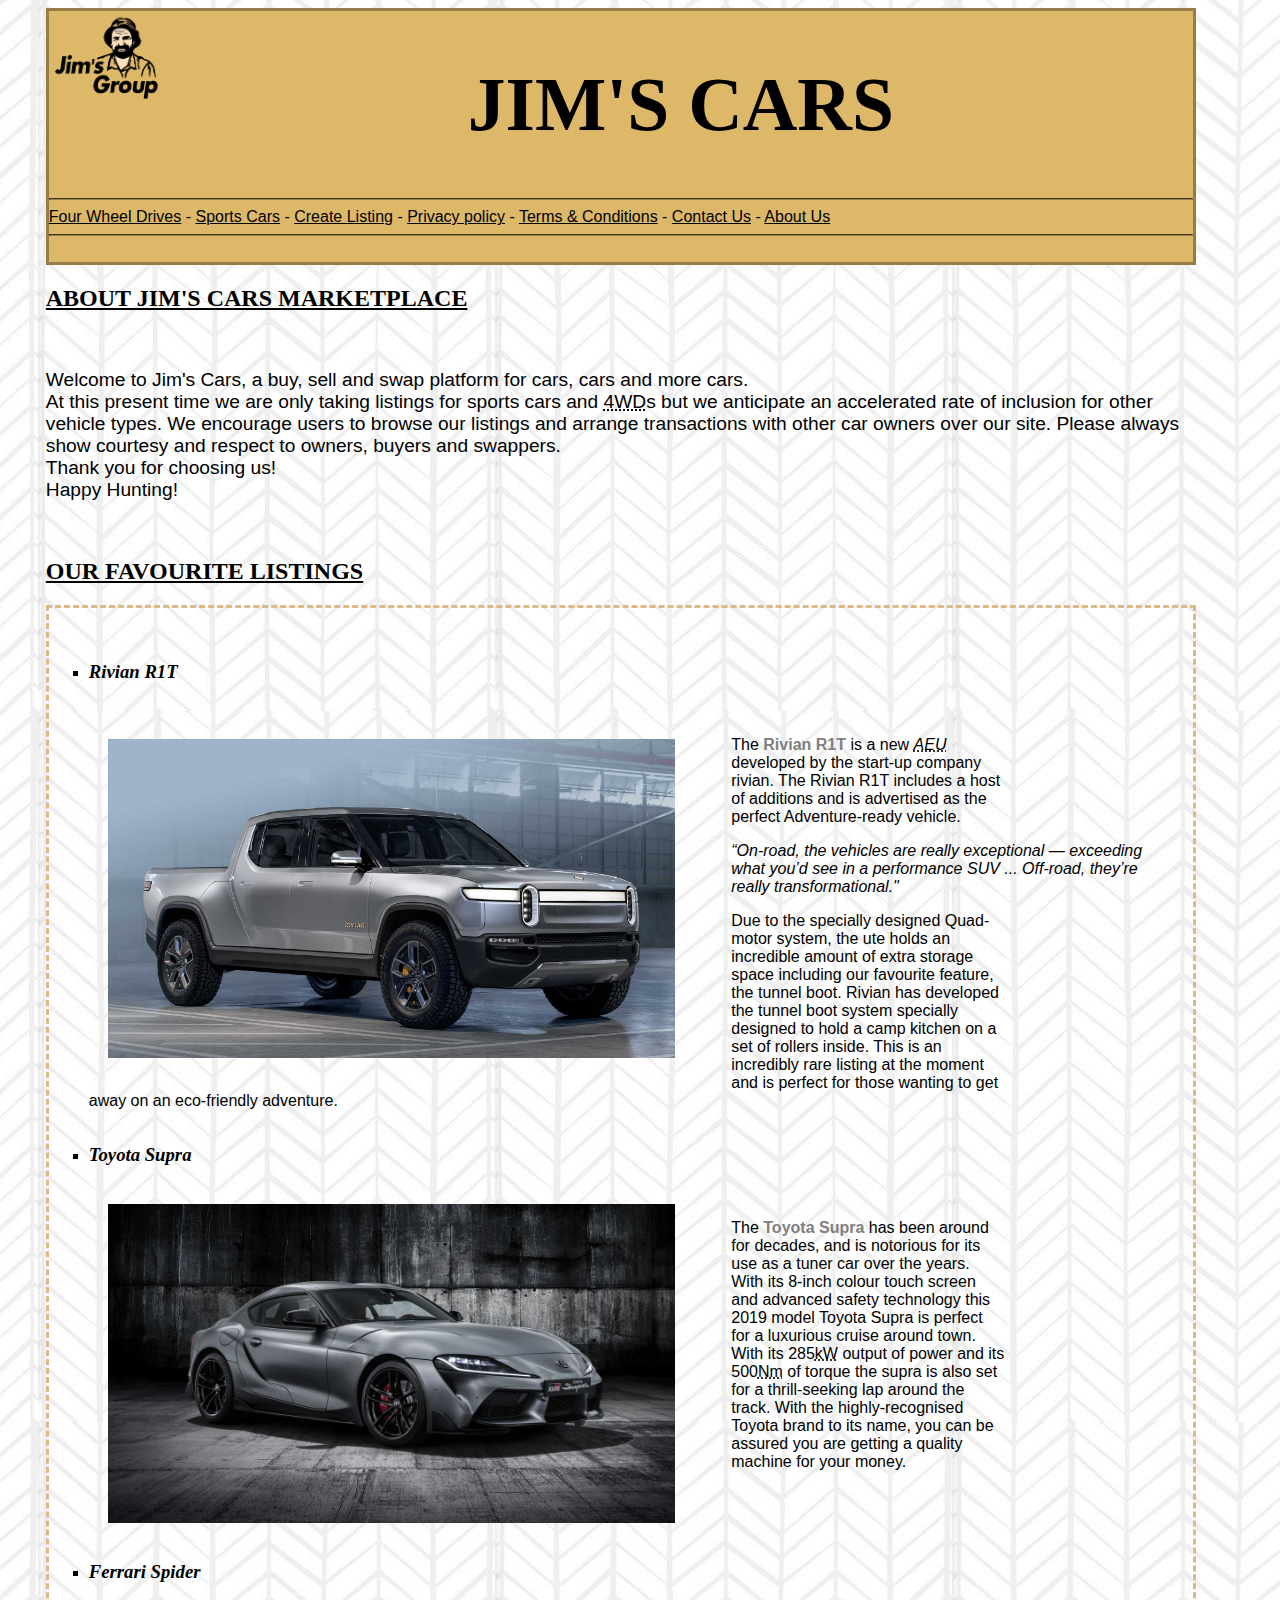
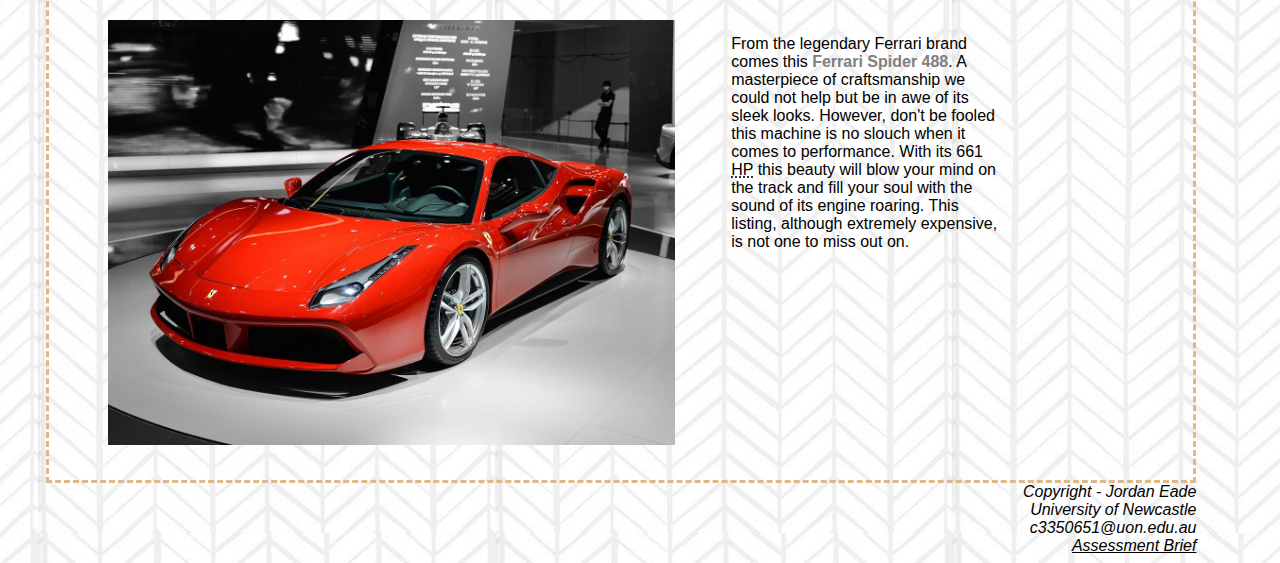
<file: index.html>
<!DOCTYPE html>
<!--Name: Index.html
	Author: Jordan Eade
	Student Number: c3350651
	Date file created: 20/10/21
-->

	<html lang="en">
		<head>
   		 <meta charset="UTF-8">
			<link rel= "stylesheet" type = "text/css" href="style.css"/>		<!--Link to css document for styling-->
    		<title>Jim's cars- Home</title>			<!--Document title-->
		</head>

		<body>
			<div id="head">			<!--Holds page heading, logo and navigation bar-->
				<img src="Images/logo.png" alt ="logo" id="logo"/>		<!--"Jim's group logo image-->
				<h1 style= "text-align: center">Jim's Cars</h1>		<!--Main heading for page-->
				<hr>

				<a class="link"  href="XML/fourWheelDrive.xml">Four Wheel Drives</a>		<!--Link to XML document-->
		 		-
				<a class="link"  href="XML/sportsCar.xml">Sports Cars</a>			<!--Link to XML document-->
				-
				<a class="link"  href="data.html">Create Listing</a>		<!--Link to data collection page-->
				-
				<a class="link"  href="privacy.html">Privacy policy</a>		<!--Link to privacy policy page-->
				-
				<a class="link"  href="terms.html">Terms & Conditions</a>		<!--Link to terms and conditions page-->
				-
				<a class="link"  href="contact.html">Contact Us</a>		<!--Link to contact page-->
				-
				<a class="link"  href="aboutUs.html">About Us</a>		<!--Link to about page-->
				<hr>

				<br class="doubleBreak">

			</div>
			<h2>About Jim's Cars Marketplace</h2>		<!--Subheading for welcome section-->
			<br>
			<div id="welcome">				<!--Providing formatting for the welcome paragraph-->
				<p>Welcome to Jim's Cars, a buy, sell and swap platform for cars, cars and more cars.<br>
					At this present time we are only taking listings for sports cars and <abbr title="four wheel drive">4WD</abbr>s but we anticipate an accelerated rate of inclusion for other vehicle types.
					We encourage users to browse our listings and arrange transactions with other car owners over our site.
					Please always show courtesy and respect to owners, buyers and swappers.
					<br>Thank you for choosing us!
					<br>Happy Hunting!
				</p>
			</div>
			<br>
			<h2>Our Favourite Listings</h2>		<!--Subheading for list of cars-->
			<div id ="list">				<!--Providing overall formatting for the unordered list of cars-->
	
				<br>
				<ul id="homeList">		<!--Using an unordered list-->
					<li class="homeItem">
						<div>
						<h3>Rivian R1T</h3>
						<br>
						<img src="Images/rivian.png" alt="Rivian R1T" id="rivian" class="carPic"/>		<!--Image for car-->

						<!--Use classes again to style each of the descriptions for the cars consistently-->
						<p class="description">The <span>Rivian R1T</span> is a new <em><abbr title="All-Electric Ute">AEU</abbr></em> developed by the start-up company rivian. The Rivian R1T includes a host of
						additions and is advertised as the perfect Adventure-ready vehicle.</p>
						<!--Use of the blockquote tag to include a cited quote-->
						<blockquote cite="https://www.rivianforums.com/forum/threads/business-insider-ceo-of-ev-startup-rivian-explains-why-it-will-beat-audi-mercedes-bmw.166/">
						“On-road, the vehicles are really exceptional — exceeding what you’d see in a performance SUV ... Off-road, they’re really transformational."</blockquote>
						<p class="description">Due to the specially designed Quad-motor system, the ute holds an incredible amount of extra storage space
						including our favourite feature, the tunnel boot. Rivian has developed the tunnel boot system specially designed to hold a camp kitchen on a set of rollers inside.
						This is an incredibly rare listing at the moment and is perfect for those wanting to get away on an eco-friendly adventure.</p>
						</div>
					</li>

					<li class="homeItem">
						<div>
						<h3>Toyota Supra</h3>
						<img src="Images/supra.png" alt="Toyota Supra" id="supra" class="carPic">		<!--Image for car-->
						<br class="carBreak">	<!--using class to apply a bigger break consistently in this section-->
						<p class="description">The <span>Toyota Supra</span> has been around for decades, and is notorious for its use as a tuner car over the years. With its 8-inch colour touch screen and advanced safety technology
						this 2019 model Toyota Supra is perfect for a luxurious cruise around town. With its 285<abbr title="Kilo Watt">kW</abbr> output of power and its 500<abbr title="Neuton Metres">Nm</abbr> of torque the supra is also
						set for a thrill-seeking lap around the track. With the highly-recognised Toyota brand to its name,
						you can be assured you are getting a quality machine for your money.</p>
						</div>
					</li>

					<li class="homeItem">
						<div>
						<h3>Ferrari Spider</h3>
						<img src="Images/Ferrari.png" alt="Ferrari Spider488" id="ferrari" class="carPic">		<!--Image for car-->
						<br class="carBreak">
						<p class="description">From the legendary Ferrari brand comes this <span>Ferrari Spider 488</span>. A masterpiece of craftsmanship we could not help but be in awe of its sleek looks. 		<!--Needs and abbreviation-->
						However, don't be fooled this machine is no slouch when it comes to performance. With its 661 <abbr title="Horsepower">HP</abbr> this beauty will blow your mind on the track and fill your soul with the
						sound of its engine roaring. This listing, although extremely expensive, is not one to miss out on.</p>
						<br class="carBreak">
						</div>
					</li>
				</ul>
			</div>

			<br style="line-height:2.5cm">		<!--improving the structure of the page so that the footer does not overlap with the list-->

			<!--Used to format the copyright statement-->
			<address id="copyright">Copyright - Jordan Eade<br>University of Newcastle<br>c3350651@uon.edu.au<br>		<!--copyright statement-->
				<!--External website, goes to Assessment 2 brief for SENG1050-->
				<a href="https://uonline.newcastle.edu.au/bbcswebdav/pid-5239564-dt-content-rid-30198625_1/courses/CRS.134585.2021.S2/SENG1050%20-%20Assignment%202.html#peb">Assessment Brief</a>
			</address>
		</body>

	</html>
</file>
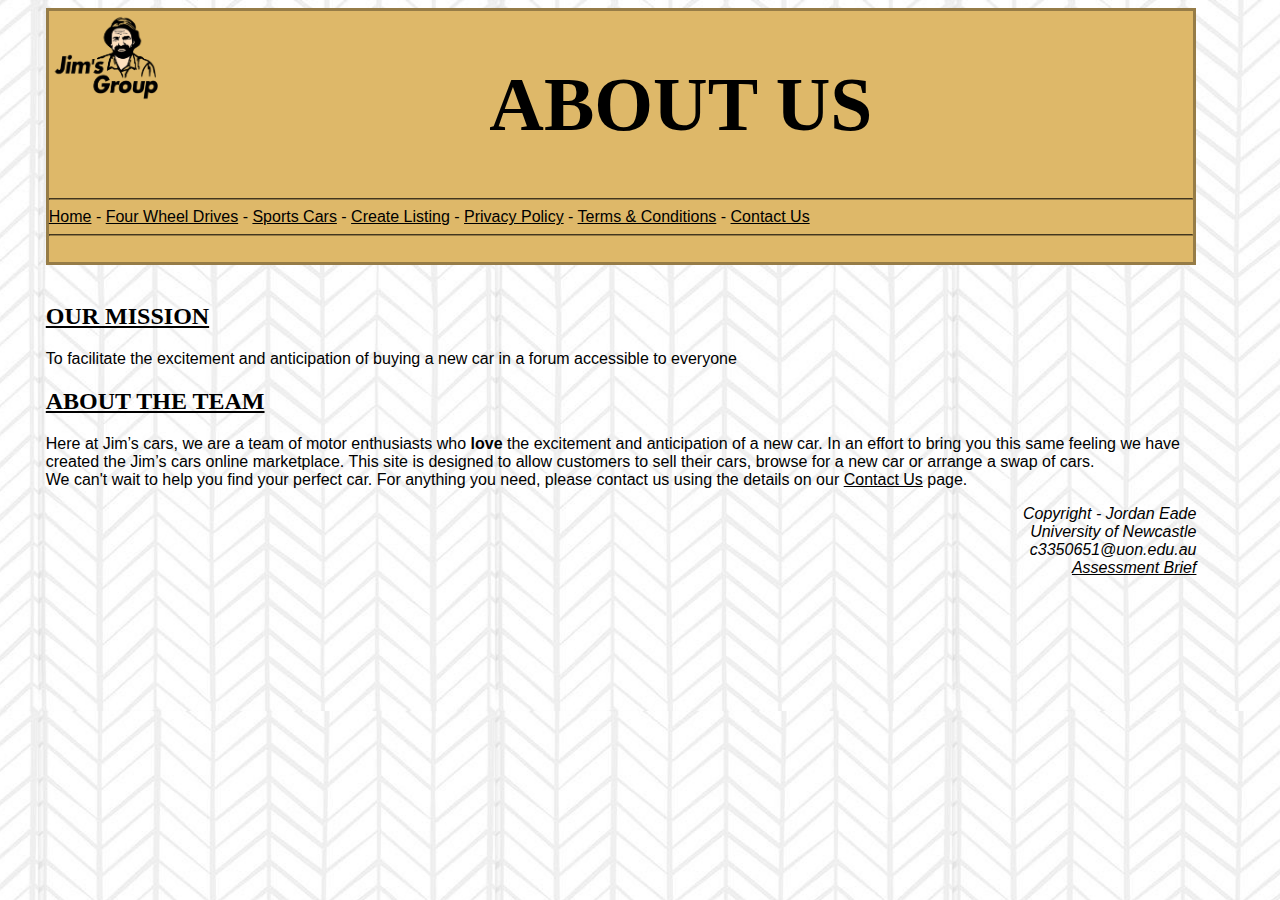
<file: aboutUs.html>
<!DOCTYPE html>
<!--Name: aboutUs.html
	Author: Jordan Eade
	Student Number: c3350651
	Date file created: 22/10/21
-->
    <html lang="en">
        <head>
            <meta charset="UTF-8">
            <link rel= "stylesheet" type = "text/css" href="style.css"/>		<!--Link to css document for styling-->
            <title>Jim's cars- About Us</title>			<!--Document title-->
        </head>
        <body>
            <div id="head">			<!--Holds page heading, logo and navigation bar-->
                <img src="Images/logo.png" alt ="logo" id="logo"/>		<!--"Jim's group logo image-->
                <h1 style= "text-align: center">About Us</h1>		<!--Main heading for page-->
                <hr>

                <a class="link" href="index.html">Home</a>
                -
                <a class="link"  href="XML/fourWheelDrive.xml">Four Wheel Drives</a>		<!--Link to XML document-->
                -
                <a class="link"  href="XML/sportsCar.xml">Sports Cars</a>			<!--Link to XML document-->
                -
                <a class="link"  href="data.html">Create Listing</a>        <!--Link to data collection page-->
                -
                <a class="link"  href="privacy.html">Privacy Policy</a>     <!--Link to privacy policy page-->
                -
                <a class="link"  href="terms.html">Terms & Conditions</a>       <!--Link to terms and conditions page-->
                -
                <a class="link"  href="contact.html">Contact Us</a>     <!--Link to contact page-->
                <hr>

                <br class="doubleBreak">        <!--using class to apply consistent spacing in this situation-->
            </div>
            <br class="doubleBreak">

            <h2>Our Mission</h2>        <!--Subheading for about us page-->
            <p id="mission">To facilitate the excitement and anticipation of buying a new car in a forum accessible to everyone</p>

            <h2>About the team</h2>     <!--subheading for about us page-->
            <p>Here at Jim’s cars, we are a team of motor enthusiasts who <strong>love</strong> the excitement and anticipation of a new car.
                    In an effort to bring you this same feeling we have created the Jim’s cars online marketplace.
                    This site is designed to allow customers to sell their cars, browse for a new car or arrange a swap of cars.<br/>
                    We can't wait to help you find your perfect car. For anything you need, please contact us using the details on our
                    <a class="link" href="contact.html">Contact Us</a> page.

            </p>
            <!--formatting copyright section-->
            <address id="copyright">Copyright - Jordan Eade<br>University of Newcastle<br>c3350651@uon.edu.au<br>		<!--copyright statement-->
                <!--External website, goes to Assessment 2 brief for SENG1050-->
                <a href="https://uonline.newcastle.edu.au/bbcswebdav/pid-5239564-dt-content-rid-30198625_1/courses/CRS.134585.2021.S2/SENG1050%20-%20Assignment%202.html#peb">Assessment Brief</a>
            </address>
        </body>


    </html>
</file>
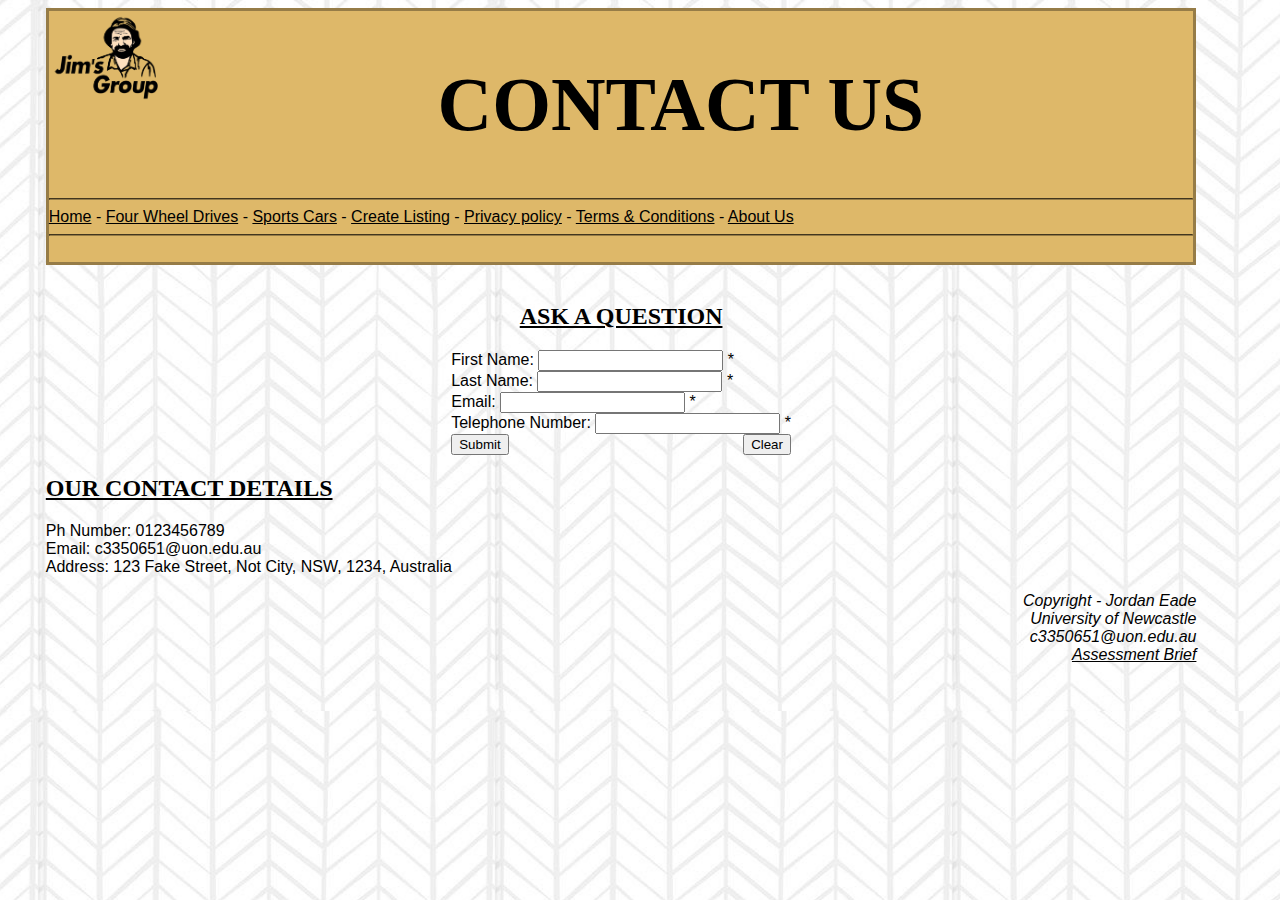
<file: contact.html>
<!DOCTYPE html>
    <html lang="en">
        <head>
            <meta charset="UTF-8">
            <link rel= "stylesheet" type = "text/css" href="style.css"/>		<!--Link to css document for styling-->
            <title>Jim's Cars - Contact Us</title>
        </head>

        <body>
            <div id="head">			<!--Holds page heading, logo and navigation bar-->
                <img src="Images/logo.png" alt ="logo" id="logo"/>		<!--"Jim's group logo image-->
                <h1 style= "text-align: center">Contact Us</h1>		<!--Main heading for page-->
                <hr>

                <a class="link" href="index.html">Home</a>
                -
                <a class="link"  href="XML/fourWheelDrive.xml">Four Wheel Drives</a>		<!--Link to XML document-->
                -
                <a class="link"  href="XML/sportsCar.xml">Sports Cars</a>			<!--Link to XML document-->
                -
                <a class="link"  href="data.html">Create Listing</a>
                -
                <a class="link"  href="privacy.html">Privacy policy</a>
                -
                <a class="link"  href="terms.html">Terms & Conditions</a>
                -
                <a class="link"  href="aboutUs.html">About Us</a>
                <hr>

                <br class="doubleBreak">
            </div>
            <br class="doubleBreak">

            <h2 style="text-align: center;">Ask a question</h2>

            <form method="get" onsubmit="return checkForm()" action="http://jkorpela.fi/cgi-bin/echo.cgi">
                <!--First name-->

                <label for="firstName">First Name: </label>
                <input type="text" name="firstName" id="firstName"/> *
                <br class="doubleBreak"/>

                <!--Last name-->
                <label for="lastName">Last Name: </label>
                <input type="text" name="lastName" id="lastName"/> *
                <br class="doubleBreak"/>

                <!--Email-->
                <label for="email">Email: </label>
                <input type="text" name="email" id="email"/> *
                <br class="doubleBreak"/>

                <!--Phone number-->
                <label for="phoneNumber">Telephone Number: </label>
                <input type="text" name="phoneNumber" id="phoneNumber"/> *
                <br class="doubleBreak"/>

                <!--Submit and clear-->

                <input type="submit" value="Submit">
                <input style="float: right;" type="reset" value="Clear">

            </form>

            <h2>Our Contact Details</h2>
        <p>Ph Number: 0123456789<br>
            Email: c3350651@uon.edu.au<br>
            Address: 123 Fake Street, Not City, NSW, 1234, Australia
            <address id="copyright">Copyright - Jordan Eade<br>University of Newcastle<br>c3350651@uon.edu.au<br>		<!--copyright statement-->
                <!--External website, goes to Assessment 1 brief for SENG1050-->
                <a href="https://uonline.newcastle.edu.au/bbcswebdav/pid-5239564-dt-content-rid-30198625_1/courses/CRS.134585.2021.S2/SENG1050%20-%20Assignment%202.html#peb">Assessment Brief</a>
            </address>
        </body>

    </html>
</file>
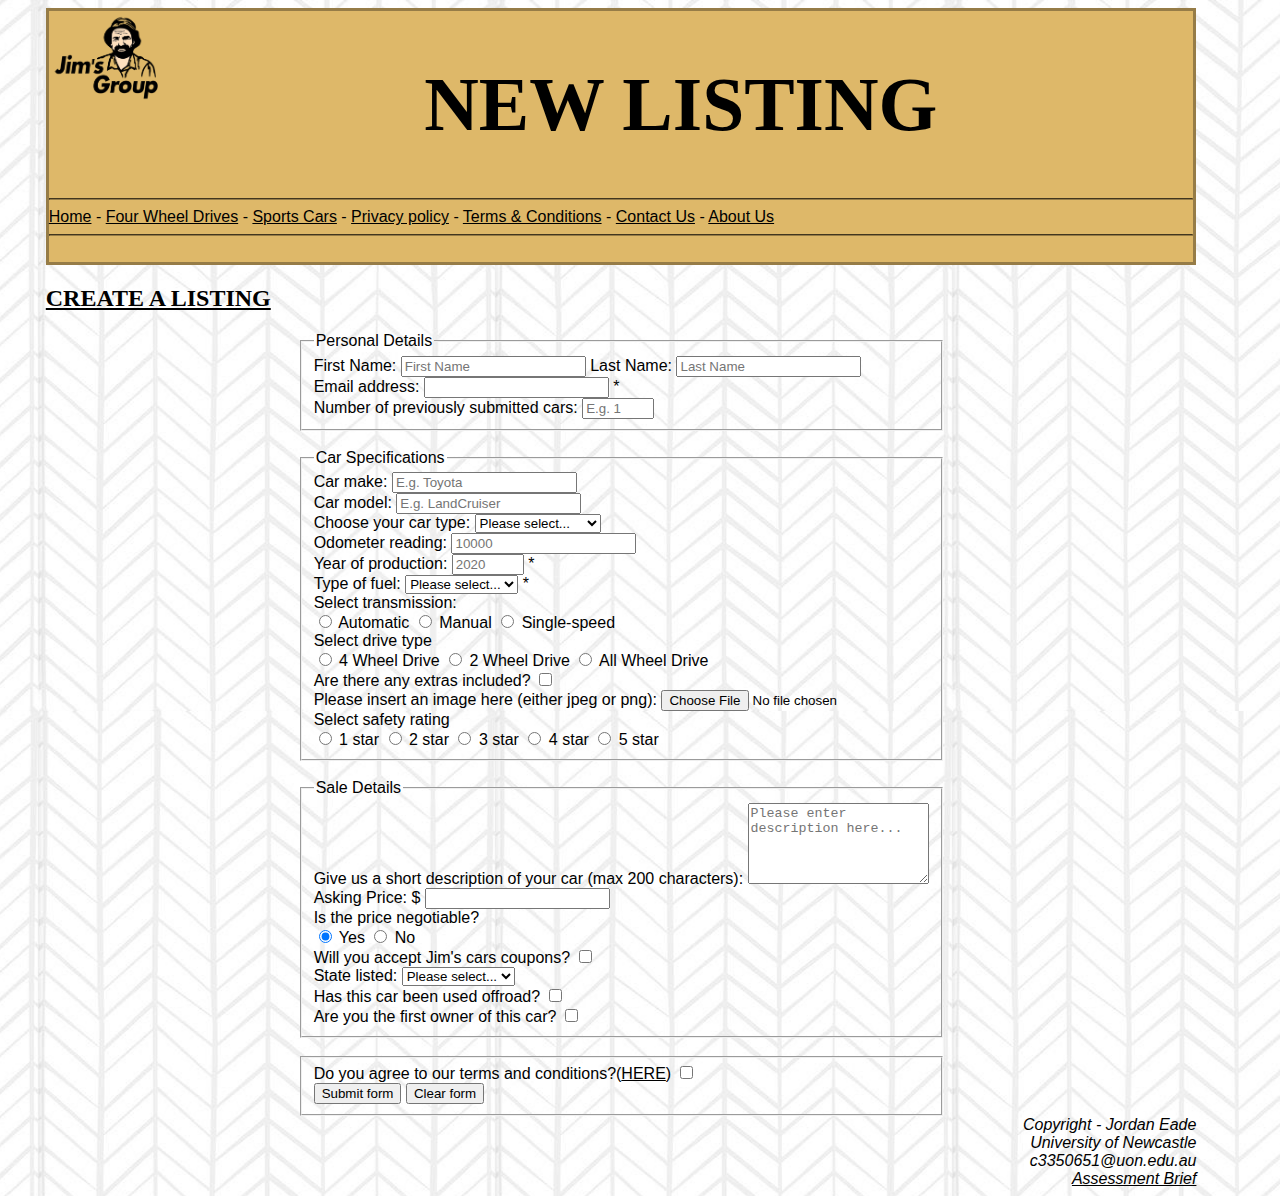
<file: data.html>
<!DOCTYPE html>
<!--Name: data.html
	Author: Jordan Eade
	Student Number: c3350651
	Date file created: 21/10/21
-->
    <html lang="en">
        <head>
            <meta charset="UTF-8">
            <link rel= "stylesheet" type = "text/css" href="style.css"/>		<!--Link to css document for styling-->

            <title>Jim's Cars - New Listing</title>     <!--title of page-->
            <script type="text/javascript">  //start of javascript validation

                //overall validation function will call all other validation functions and
                // is called by the form when submitting
                function checkForm(){
                    //if the validations for email, year and fuelType pass
                    if(checkEmail()&&checkYear()&&checkFuelType()){
                        alert("Thank you for your submission!");    //send a thank you alert
                        return true;    //return true to pass the data on
                    }
                    //otherwise return false and don't submit details
                    else{
                        return false
                    }
                }

                //checkEmail function. Used to validate the email input using a regular expression
                function checkEmail() {

                    var email = document.carForm.email; //the email variable to take the input to test
                    //the variable to hold the regular expression to test against
                    var emailReg = /^([a-zA-Z]|\d|["])([a-zA-Z!#$%&'*+=?^_`{}|.-]|\d){1,62}([a-zA-Z]|\d|["])[@]([a-zA-Z]|\d)([a-zA-Z]|\d|[.]|[-]){1,252}[.]([a-zA-Z]|\d|[.]){2,62}[a-zA-Z]$/;
                    /*
                    note: all letters can be either upper or lower case
                    regular expression:
                    first character = letter, number or "
                    up to the next 62 characters = letter, number or any of the following !#$%&'*+=?^_`{}|.-
                    character before @ = letter, number or "
                    @ character
                    character after @ = letter or number
                    up to next 252 characters = letter, number, full stop or -
                    a full stop
                    up to next 62  but at least next 2 characters = letter, number or .
                    last character = letter
                    created using guidelines from the link in README.txt
                     */


                    //if the email does not match the regular expression
                    if (!(email.value.match(emailReg))) {
                        alert("please enter a valid email address E.g. JohnSmith@example.com")  //alert the user
                        return false;   //return false
                    }
                    //other wise return true
                    else {
                        return true;
                    }
                }

                //checkYear function is used to validate the form of the year using a regular expression and checking the value
                function checkYear(){
                    var year = document.carForm.year;   //variable to test the year value
                    var yearReg = /^\d{4}$/;        //variable to hold the regular expression for the year
                    /*
                    must be 4 digits
                     */


                    //if the yeah matches the regular expression and is less than 2021
                    if(year.value.match(yearReg)&&year.value<=2021){
                        return true;    //return true
                    }
                    //otherwise alert the user and don't submit
                    else{
                        alert("please enter a valid year");
                        return false;
                    }


                }

                //checkFuelType function is used to check that a fuelType has been selected properly in the form
                function checkFuelType() {
                    var select = document.carForm.fuelType;     //variable to hold the fuelType to test

                    //if the value selected is the default then alert the user and don't submit
                    if(select.value == "Please select...") {
                        alert("Please select a fuel type")
                        return false;
                    }
                    //otherwise return true
                    else{
                        return true;
                    }

                }


            </script>
        </head>
        <body>
            <div id="head">			<!--Holds page heading, logo and navigation bar-->
                <img src="Images/logo.png" alt ="logo" id="logo"/>		<!--"Jim's group logo image-->
                <h1 style= "text-align: center">New listing</h1>		<!--Main heading for page-->
                <hr>
                <a class="link" href="index.html">Home</a>
                -
                <a class="link" id="link1" href="XML/fourWheelDrive.xml">Four Wheel Drives</a>		<!--Link to XML document-->
                -
                <a class="link" id="link2" href="XML/sportsCar.xml">Sports Cars</a>			<!--Link to XML document-->
                -
                <a class="link" id="link4" href="privacy.html">Privacy policy</a>   <!--Link to privacy policy page-->
                -
                <a class="link" id="link5" href="terms.html">Terms & Conditions</a>     <!--Link to terms and conditions page-->
                -
                <a class="link" id="link6" href="contact.html">Contact Us</a>   <!--Link to contact page-->
                -
                <a class="link" id="link7" href="aboutUs.html">About Us</a>     <!--Link to about page-->
                <hr>
                <br class="doubleBreak">


            </div>
            <h2>Create a listing</h2>   <!--Sub heading for form-->
            <form name="carForm"  method="get" onsubmit="return checkForm()" action="http://jkorpela.fi/cgi-bin/echo.cgi" >
                <!--^^ opening tag for form, will submit details to the url after it has used the javascript functions to validate-->

                <!--Personal Details division-->
                <fieldset>
                    <legend>Personal Details</legend>
                <!--Name-->

                    <label for="firstName">First Name: </label>
                    <input type="text" placeholder="First Name" name="firstName" id="firstName">    <!--Text box for name-->
                    <label for="lastName">Last Name: </label>
                    <input type="text" placeholder="Last Name" name="lastName" id = "lastName">     <!--text box for name-->
                    <br class="doubleBreak">

                    <!--Email address-->

                    <label for="email">Email address: </label>
                   <input type="text" name="email" id="email"> *    <!--Text box for email and is marked with asterisk for required-->
                    <br class="doubleBreak">

                    <!--how many previously submitted-->

                    <label for="prevSubmitted">Number of previously submitted cars: </label>
                    <!--number field for number previously submited-->
                    <input type="number" placeholder="E.g. 1"  name="prevSubmitted" id="prevSubmitted" min="0" max="1000">
                    <br class="doubleBreak">
                </fieldset>

                <br class="doubleBreak">

                <!--Car specifications division-->
                <fieldset>
                    <legend>Car Specifications</legend>
                    <!--Make of car-->

                    <label for="make">Car make: </label>
                    <input type="text" placeholder="E.g. Toyota" name="make" id="make"> <!--Text box for make of car-->
                    <br class="doubleBreak">
                    <!--Model of car-->

                    <label for="model">Car model: </label>
                    <input type="text" placeholder="E.g. LandCruiser" name="model" id="model">  <!--Text box for model of car-->
                    <br class="doubleBreak">

                    <!--dropdown box for car type-->

                    <label for="carType">Choose your car type: </label>
                    <select name="carType" id="carType">    <!--Dropdown box for carType-->
                        <option>Please select...</option>   <!--Default option-->
                        <option value="fourWheelDrive">Four Wheel Drive</option>
                        <option value="sportsCar">Sports Car</option>
                    </select>
                    <br class="doubleBreak">

                    <!--odometer reading-->
                    <label for="odometer">Odometer reading: </label>
                    <!--Number field for odometer reading-->
                    <input type="number"  name="odometer" id="odometer" min="0" placeholder="10000">
                    <br class="doubleBreak">

                    <!--year-->
                    <label for="year">Year of production: </label>
                    <!--Number fied for year. steps max at 2021 and min at 1900-->
                    <input type="number" name="year" id="year" min="1900" max="2021" placeholder="2020"> *
                    <br class="doubleBreak">

                    <!--fuelType-->
                    <label for="fuelType">Type of fuel: </label>
                    <select name="fuelType" id="fuelType">  <!--Drop down box for fuelType-->
                        <option>Please select...</option>   <!--Default option-->
                        <option value="Petrol">Petrol</option>
                        <option value="diesel">Diesel</option>
                        <option value="Electric">Electric</option>
                    </select> *
                    <br class="doubleBreak">

                    <!--transmission-->
                    <label>Select transmission: </label>
                    <br>
                    <!--List of radio buttons for transmission-->

                    <input type="radio" value="automatic" name="transmission" id="automatic">
                    <label for="automatic">Automatic</label>

                    <input type="radio" value="manual" name="transmission" id="manual">
                    <label for="manual">Manual</label>

                    <input type="radio" value="single-speed" name="transmission" id="single-speed">
                    <label for="single-speed">Single-speed</label>

                    <br class="doubleBreak">

                    <!--drivetype-->
                    <label>Select drive type</label>
                    <br>
                    <!--list of radio buttons for drive type-->

                    <input type="radio" value="4WD" name="driveType" id="4WD">
                    <label for="4WD">4 Wheel Drive</label>

                    <input type="radio" value="2WD" name="driveType" id="2WD">
                    <label for="2WD">2 Wheel Drive</label>

                    <input type="radio" value="AWD" name="driveType" id="AWD">
                    <label for="AWD">All Wheel Drive</label>

                    <br class="doubleBreak">

                    <!--checkbox for extras-->

                    <label for="extra">Are there any extras included?</label>
                    <input type="checkbox" name="extra" id="extra"> <!--checkbox to state whether any extras. (wasn't really sure about spec and I thought this is what was meant)-->
                    <br class="doubleBreak">

                    <!--Image of car-->
                    <label for="carIMG">Please insert an image here (either jpeg or png): </label>
                    <!--file field that only accepts jpeg and png for image of car-->
                    <input type="file" name="carIMG" id="carIMG" accept="image/jpeg, image/png">
                    <br class="doubleBreak">

                    <!--Safety rating-->

                    <label>Select safety rating</label>
                    <br>
                    <!--list of radio buttons for safety rating-->

                    <input type="radio" value="1" name="safetyRating" id="1star">
                    <label for="1star">1 star</label>

                    <input type="radio" value="2" name="safetyRating" id="2star">
                    <label for="2star">2 star</label>

                    <input type="radio" value="3" name="safetyRating" id="3star">
                    <label for="3star">3 star</label>

                    <input type="radio" value="4" name="safetyRating" id="4star">
                    <label for="4star">4 star</label>

                    <input type="radio" value="5" name="safetyRating" id="5star">
                    <label for="5star">5 star</label>

                    <br class="doubleBreak">

                </fieldset>

                <br class="doubleBreak">

                <!--Sale detail division-->
                <fieldset>
                    <legend>Sale Details</legend>

                    <!--textfield for description-->
                    <label for="description">Give us a short description of your car (max 200 characters): </label>
                    <textarea rows="5" maxlength="200" name="description" id="description" placeholder="Please enter description here..."></textarea>
                    <br class="doubleBreak">

                    <!--Price-->

                    <label for="price">Asking Price: $</label>
                    <!--Number field for price. Will step by 0.01 and has a minimum of 0 for steps-->
                    <input type="number" step="0.01" min="0.00" name="price" id="price">
                    <br class="doubleBreak">

                    <!--Is price negotiable?-->
                    <label>Is the price negotiable?</label>
                    <br>
                    <!--list of radio buttons for price negotiable. This is an added option and is the binary choice-->
                    <input type="radio" value="Yes"  name="negotiable" id="Yes" checked>
                    <label for="Yes">Yes </label>

                    <input type="radio" value="No"  name="negotiable" id="No">
                    <label for="No">No</label>

                    <br class="doubleBreak">

                    <!--checkbox for whether Jim's cars coupons accepted-->
                    <label for="coupon">Will you accept Jim's cars coupons?</label>
                    <input type="checkbox" name="coupon" id="coupon">
                    <br class="doubleBreak">


                        <!--State-->
                    <label for="State">State listed: </label>
                    <select name="State" id="State">    <!--dropdown box to select state-->
                        <option>Please select...</option>   <!--default option-->
                        <option value="NSW">NSW</option>
                        <option value="QLD">QLD</option>
                        <option value="SA">SA</option>
                        <option value="TAS">TAS</option>
                        <option value="VIC">VIC</option>
                        <option value="WA">WA</option>
                    </select>
                    <br class="doubleBreak">


                    <!--Has car been used offroad?-->
                    <label for="offroad">Has this car been used offroad?</label>
                    <input type="checkbox" name="offroad" id="offroad"> <!--checkbox for car used offroad. Is an added field-->
                    <br class="doubleBreak">

                        <!--First owner?-->
                    <label for="owner">Are you the first owner of this car?</label>
                    <input type="checkbox" name="owner" id="owner"> <!--checkbox for first owner. Is an added field-->
                    <br class="doubleBreak">
                </fieldset>

                <br class="doubleBreak">

                <!--setting up division for terms and conditions and submit, reset buttons-->
                <fieldset>
                <!--terms and conditions-->
                    <!--has link to terms and conditions page in the label-->
                <label for="terms">Do you agree to our terms and conditions?(<a class="link" href="terms.html">HERE</a>)</label>
                <input type="checkbox" name="terms" id="terms"> <!--checkbox for terms and conditions. is an added field-->
                <br class="doubleBreak">

                <!--submit and clear buttons-->
                    <input type="submit" value="Submit form">
                    <input type="reset" value="Clear form">
                </fieldset>
            </form>

            <!--formatting for address section-->
            <address id="copyright">Copyright - Jordan Eade<br>University of Newcastle<br>c3350651@uon.edu.au<br>		<!--copyright statement-->
                <!--External website, goes to Assessment 2 brief for SENG1050-->
                <a href="https://uonline.newcastle.edu.au/bbcswebdav/pid-5239564-dt-content-rid-30198625_1/courses/CRS.134585.2021.S2/SENG1050%20-%20Assignment%202.html#peb">Assessment Brief</a>
            </address>
        </body>

    </html>
</file>
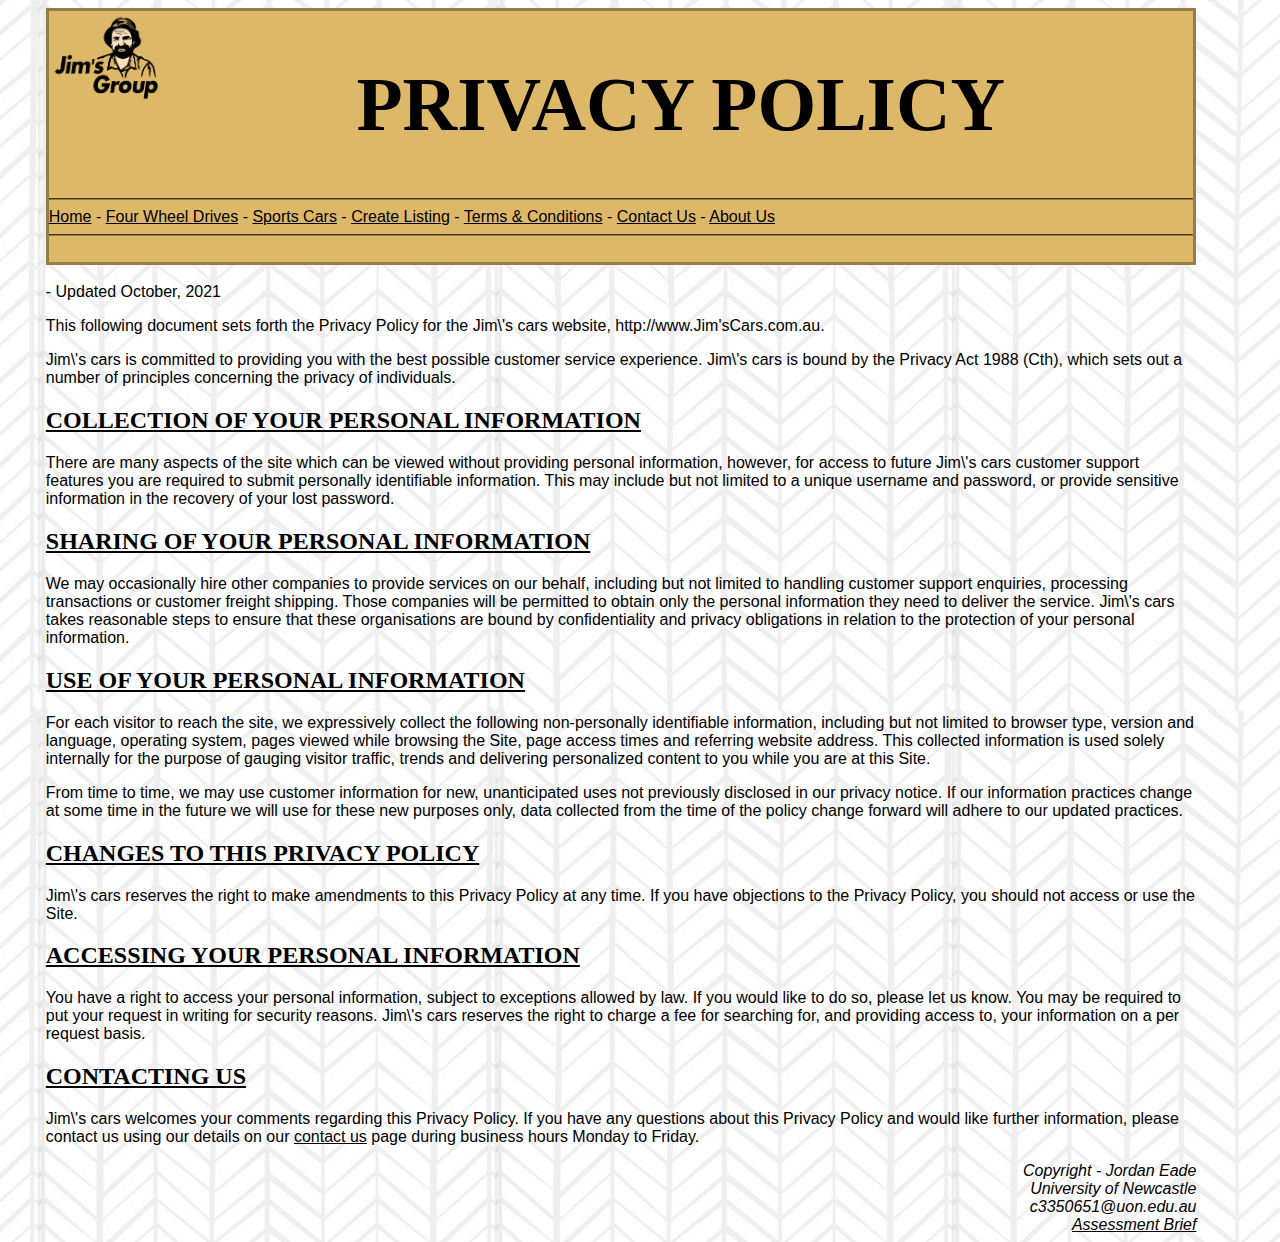
<file: privacy.html>
<!DOCTYPE html>
<!--Name: privacy.html
	Author: Jordan Eade
	Student Number: c3350651
	Date file created: 22/10/21
	content is created using template from README.txt, coding is original
-->
    <html lang="en">
        <head>
            <meta charset="UTF-8">
            <link rel= "stylesheet" type = "text/css" href="style.css"/>		<!--Link to css document for styling-->
            <title>Jim's cars- Privacy Policy</title>			<!--Document title-->
        </head>
        <body>
            <div id="head">			<!--Holds page heading, logo and navigation bar-->
                <img src="Images/logo.png" alt ="logo" id="logo"/>		<!--Jim's group logo image-->
                <h1 style= "text-align: center">Privacy Policy</h1>		<!--Main heading for page-->
                <hr>

                <a class="link" href="index.html">Home</a>                  <!--Link to home page-->
                -
                <a class="link"  href="XML/fourWheelDrive.xml">Four Wheel Drives</a>		<!--Link to XML document-->
                -
                <a class="link"  href="XML/sportsCar.xml">Sports Cars</a>			<!--Link to XML document-->
                -
                <a class="link"  href="data.html">Create Listing</a>        <!--Link to data collection page-->
                -
                <a class="link"  href="terms.html">Terms & Conditions</a>       <!--Link to terms and coditions page-->
                -
                <a class="link"  href="contact.html">Contact Us</a>     <!--Link to contact page-->
                -
                <a class="link"  href="aboutUs.html">About Us</a>       <!--Link to about page-->
                <hr>

                <br class="doubleBreak">
            </div>
        <br class="doubleBreak">
            <!--Start of actual content-->
        - Updated October, 2021<br class="doubleBreak"/>

        <p>This following document sets forth the Privacy Policy for the Jim\'s cars website,
        http://www.Jim'sCars.com.au.</p>

        <p>Jim\'s cars is committed to providing you with the best possible customer service experience.
        Jim\'s cars is bound by the Privacy Act 1988 (Cth), which sets out a number of principles concerning
            the privacy of individuals.</p>

        <h2>Collection of your personal information</h2>    <!--Sub heading for privacy policy-->

            <p>There are many aspects of the site which can be viewed without providing personal information,
            however, for access to future Jim\'s cars customer support features you are required to submit
            personally identifiable information. This may include but not limited to a unique username and
                password, or provide sensitive information in the recovery of your lost password.</p>

        <h2>Sharing of your personal information</h2>       <!--Sub heading for privacy policy-->

            <p>We may occasionally hire other companies to provide services on our behalf, including but not
            limited to handling customer support enquiries, processing transactions or customer freight
            shipping. Those companies will be permitted to obtain only the personal information they need
            to deliver the service. Jim\'s cars takes reasonable steps to ensure that these organisations
            are bound by confidentiality and privacy obligations in relation to the protection of your personal
                information.</p>
        <h2>Use of your personal information</h2>       <!--Sub heading for privacy policy-->

            <p>For each visitor to reach the site, we expressively collect the following non-personally identifiable
            information, including but not limited to browser type, version and language, operating system, pages
            viewed while browsing the Site, page access times and referring website address. This collected
            information is used solely internally for the purpose of gauging visitor traffic, trends and delivering
                personalized content to you while you are at this Site.</p>

            <p>From time to time, we may use customer information for new, unanticipated uses not previously
                disclosed in our privacy notice. If our information practices change at some time in the future
                we will use for these new purposes only, data collected from the time of the policy change forward
                will adhere to our updated practices.</p>

        <h2>Changes to this Privacy Policy</h2>         <!--Sub heading for privacy policy-->

        <p>Jim\'s cars reserves the right to make amendments to this Privacy Policy at any time. If you have
            objections to the Privacy Policy, you should not access or use the Site.</p>

        <h2>Accessing Your Personal Information</h2>        <!--Sub heading for privacy policy-->

        <p>You have a right to access your personal information, subject to exceptions allowed by law.
            If you would like to do so, please let us know. You may be required to put your request in
            writing for security reasons. Jim\'s cars reserves the right to charge a fee for searching for,
            and providing access to, your information on a per request basis.</p>

        <h2>Contacting us</h2>          <!--Sub heading for privacy policy-->

        <p>Jim\'s cars welcomes your comments regarding this Privacy Policy. If you have any questions
            about this Privacy Policy and would like further information, please contact us using our details on our
            <a class="link" href="contact.html">contact us</a> page during business hours Monday to Friday.</p>

            <address id="copyright">Copyright - Jordan Eade<br>University of Newcastle<br>c3350651@uon.edu.au<br>		<!--copyright statement-->
                <!--External website, goes to Assessment 2 brief for SENG1050-->
                <a href="https://uonline.newcastle.edu.au/bbcswebdav/pid-5239564-dt-content-rid-30198625_1/courses/CRS.134585.2021.S2/SENG1050%20-%20Assignment%202.html#peb">Assessment Brief</a>
            </address>
        </body>

    </html>
</file>
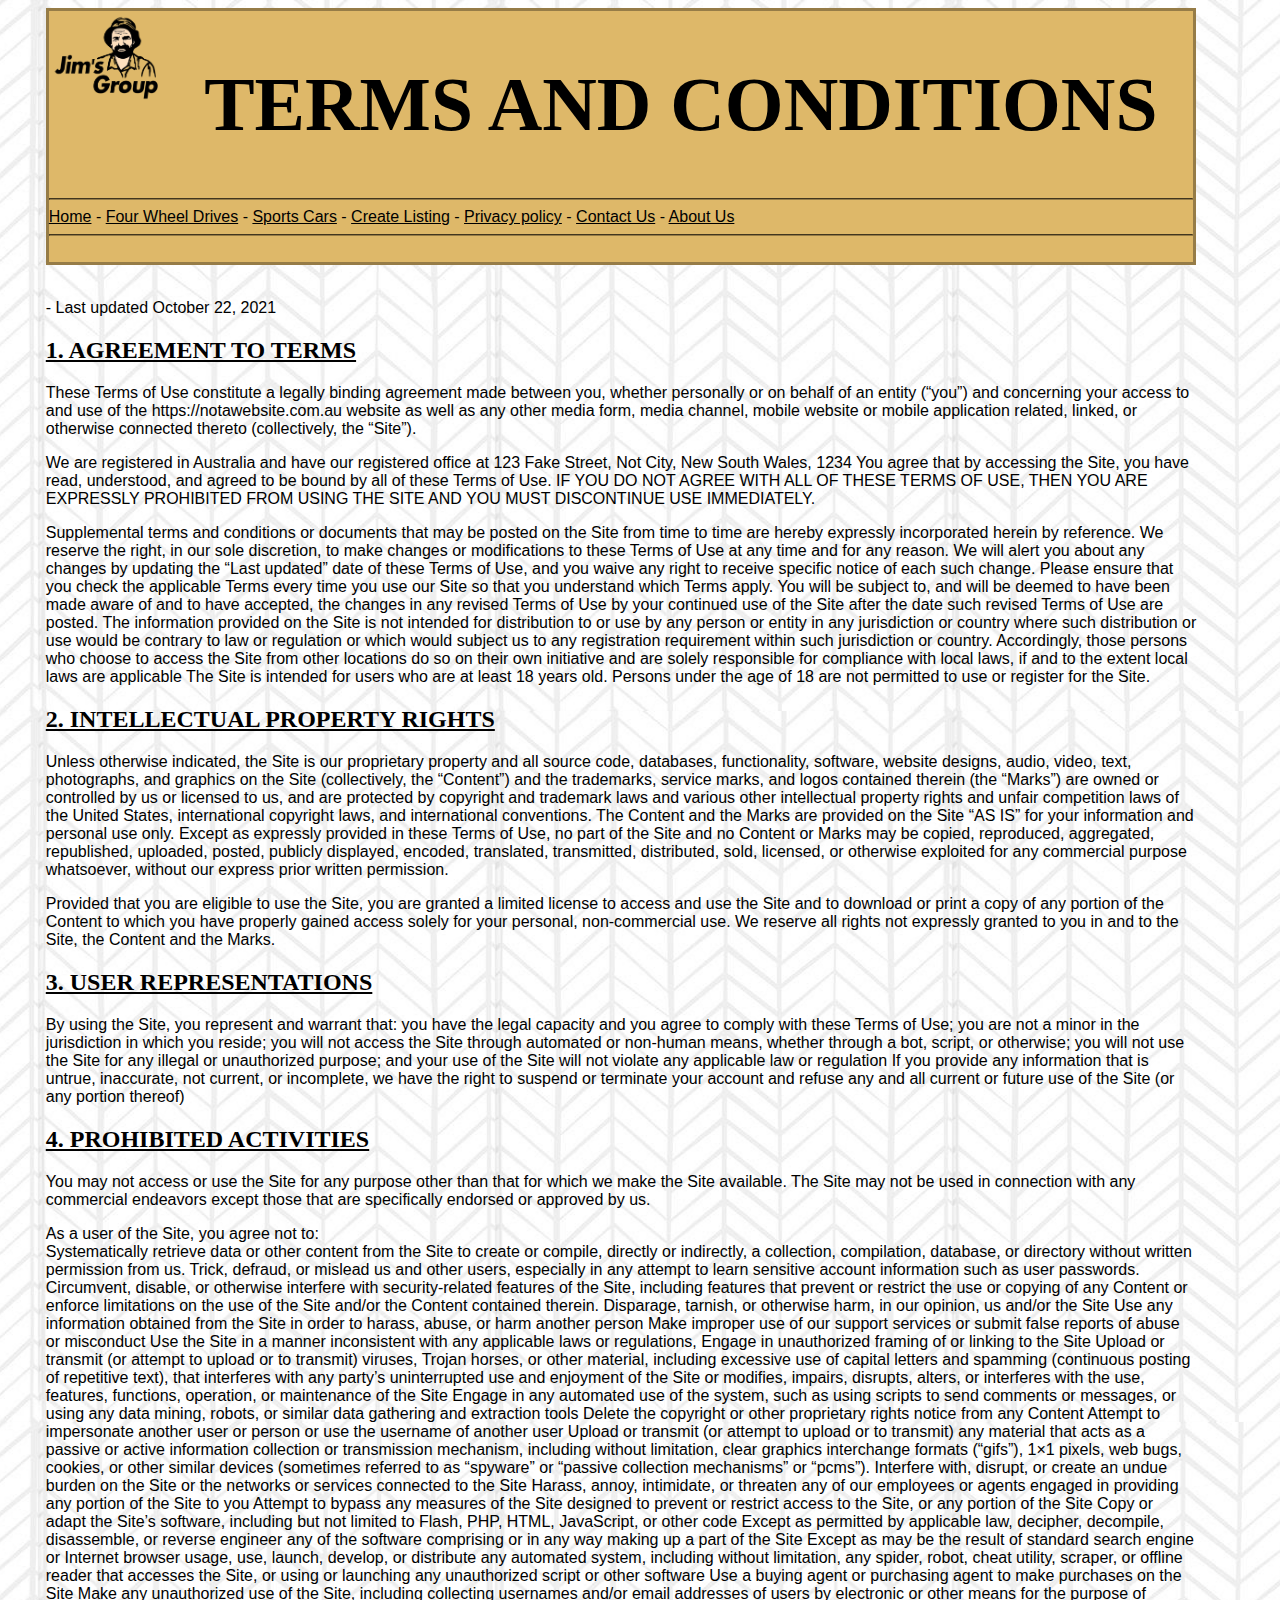
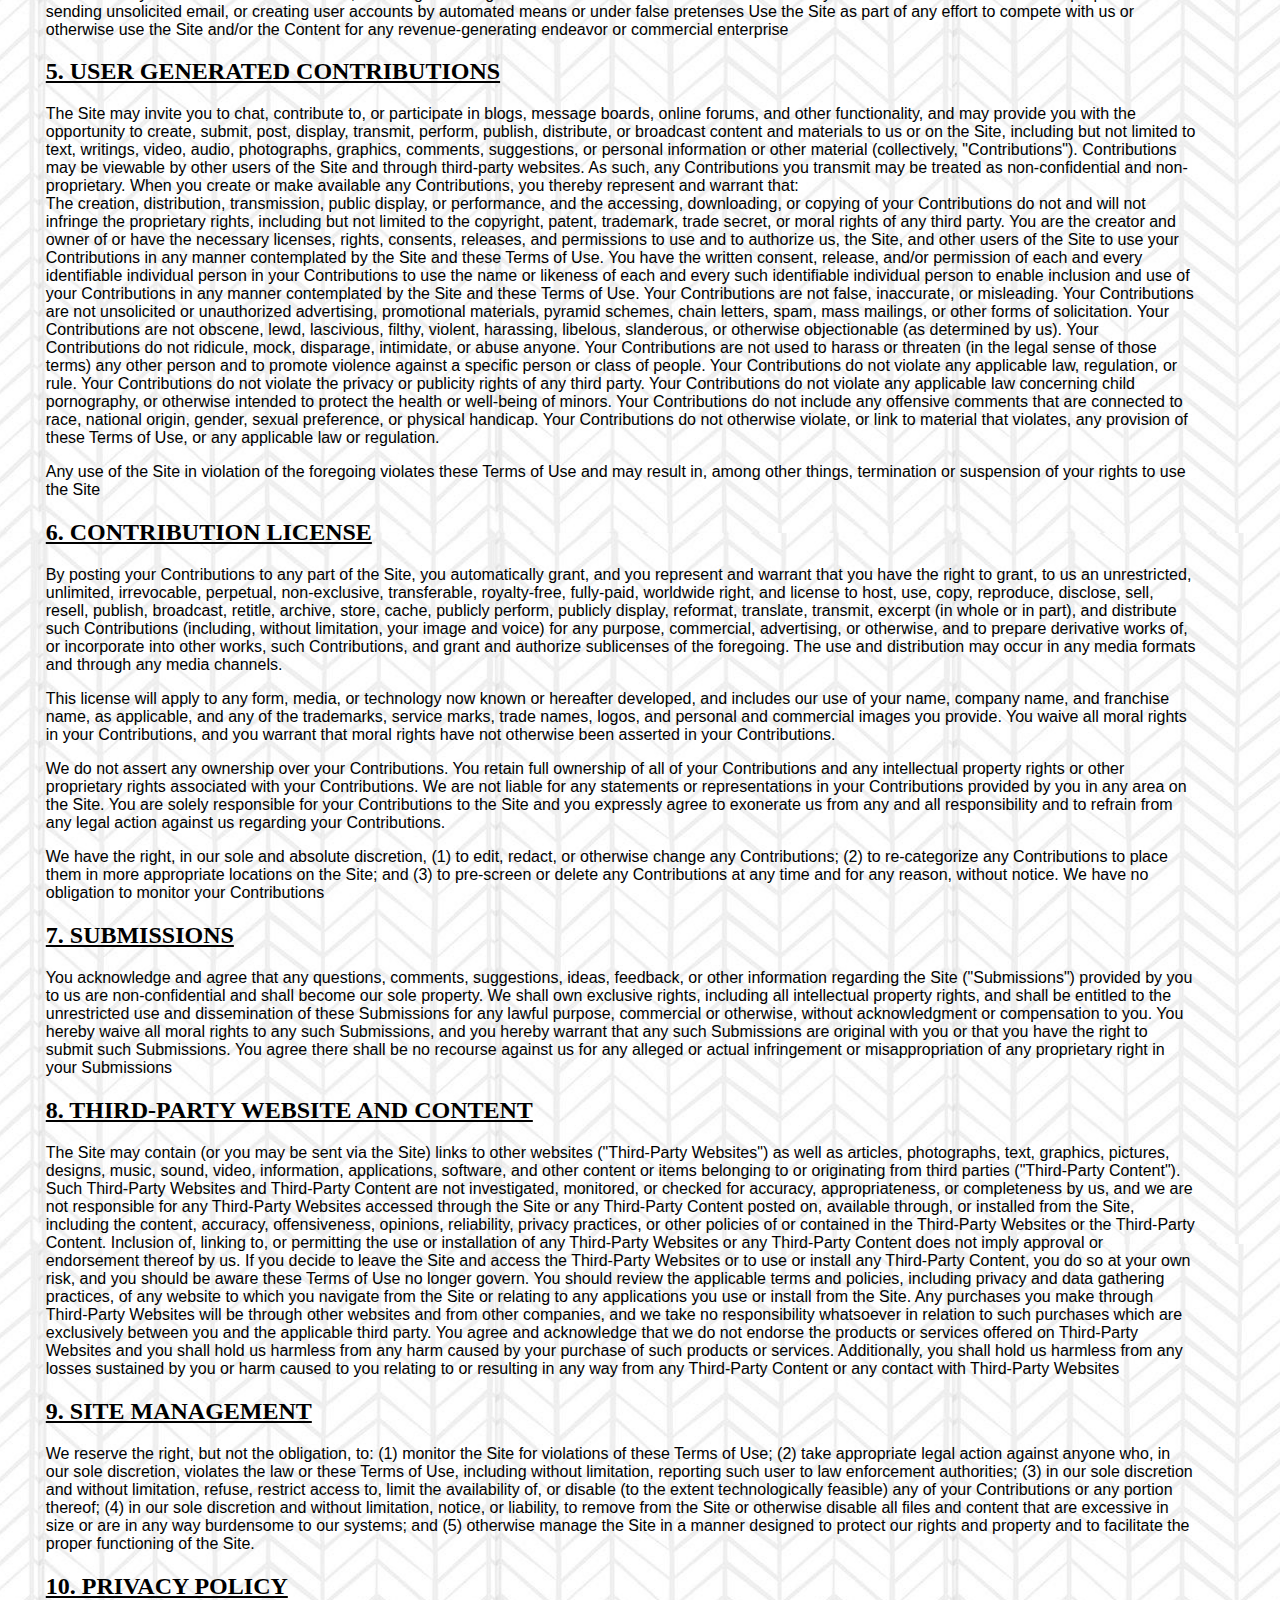
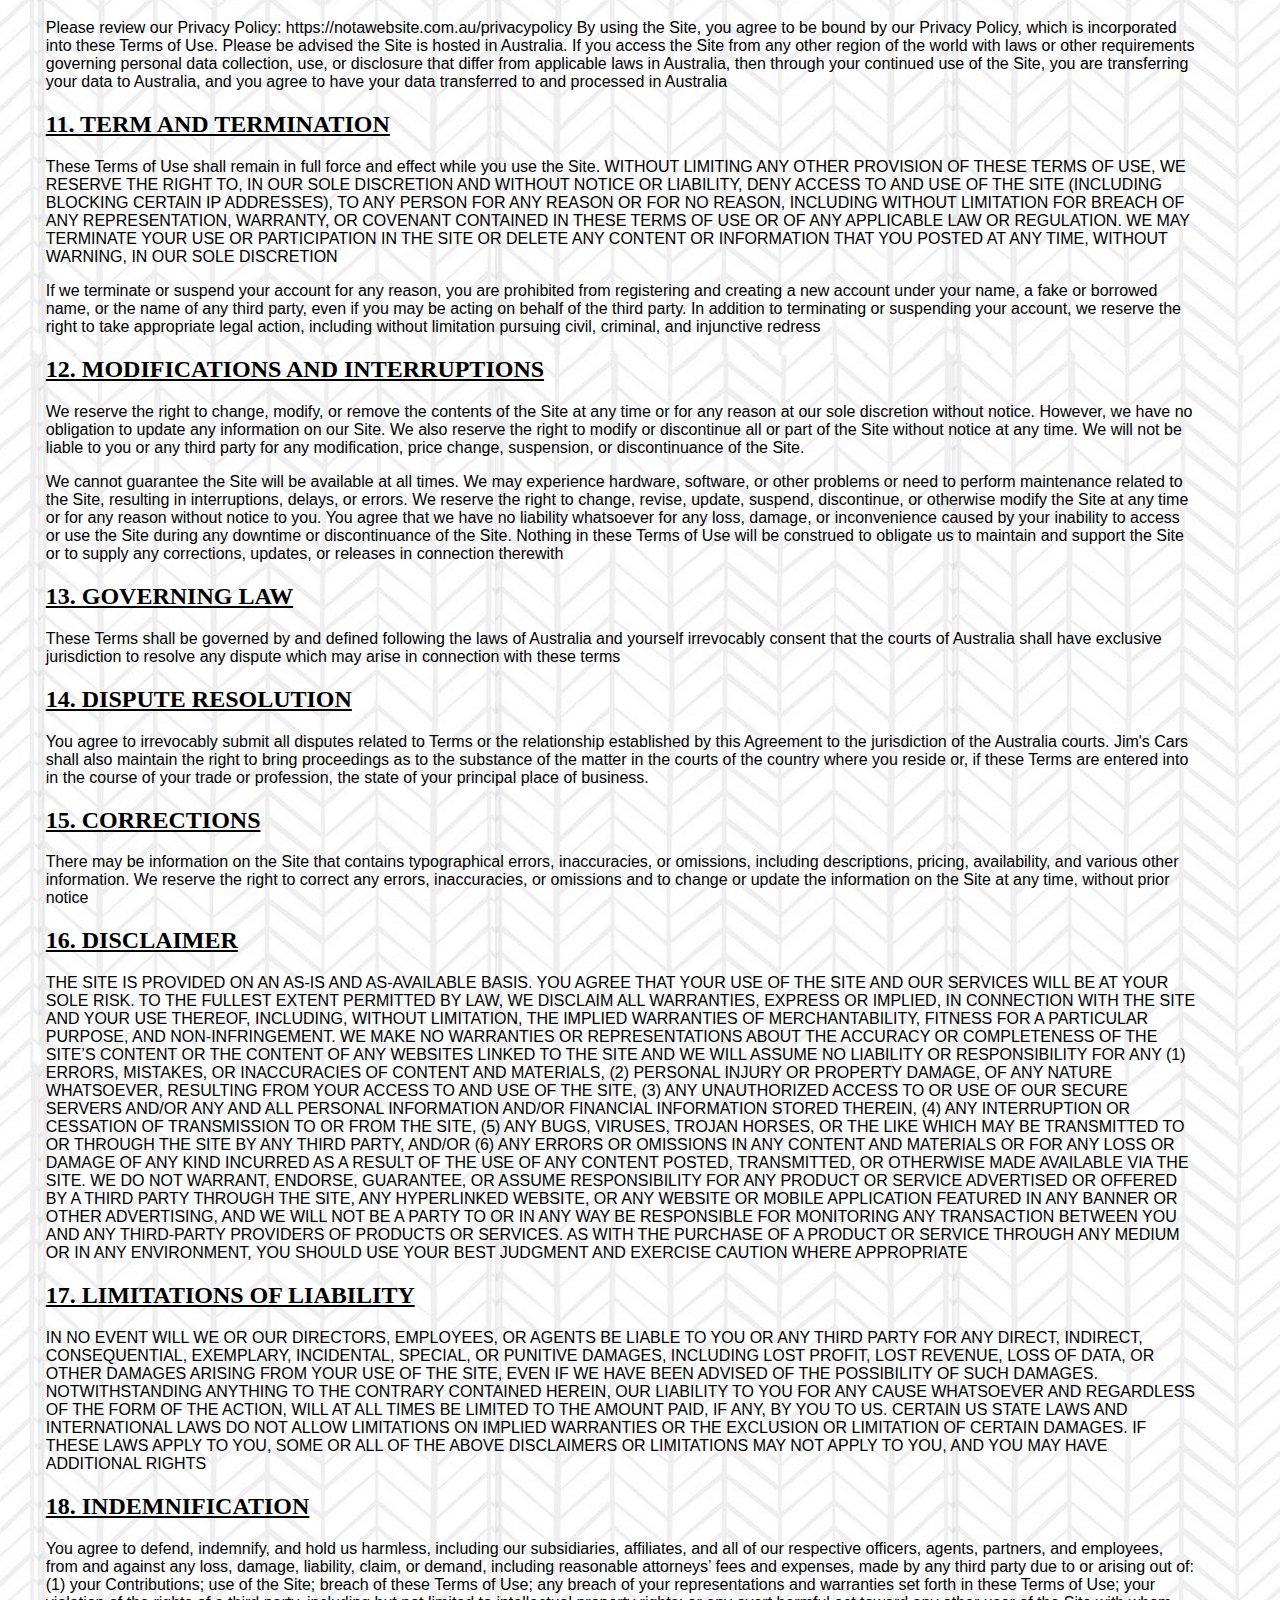
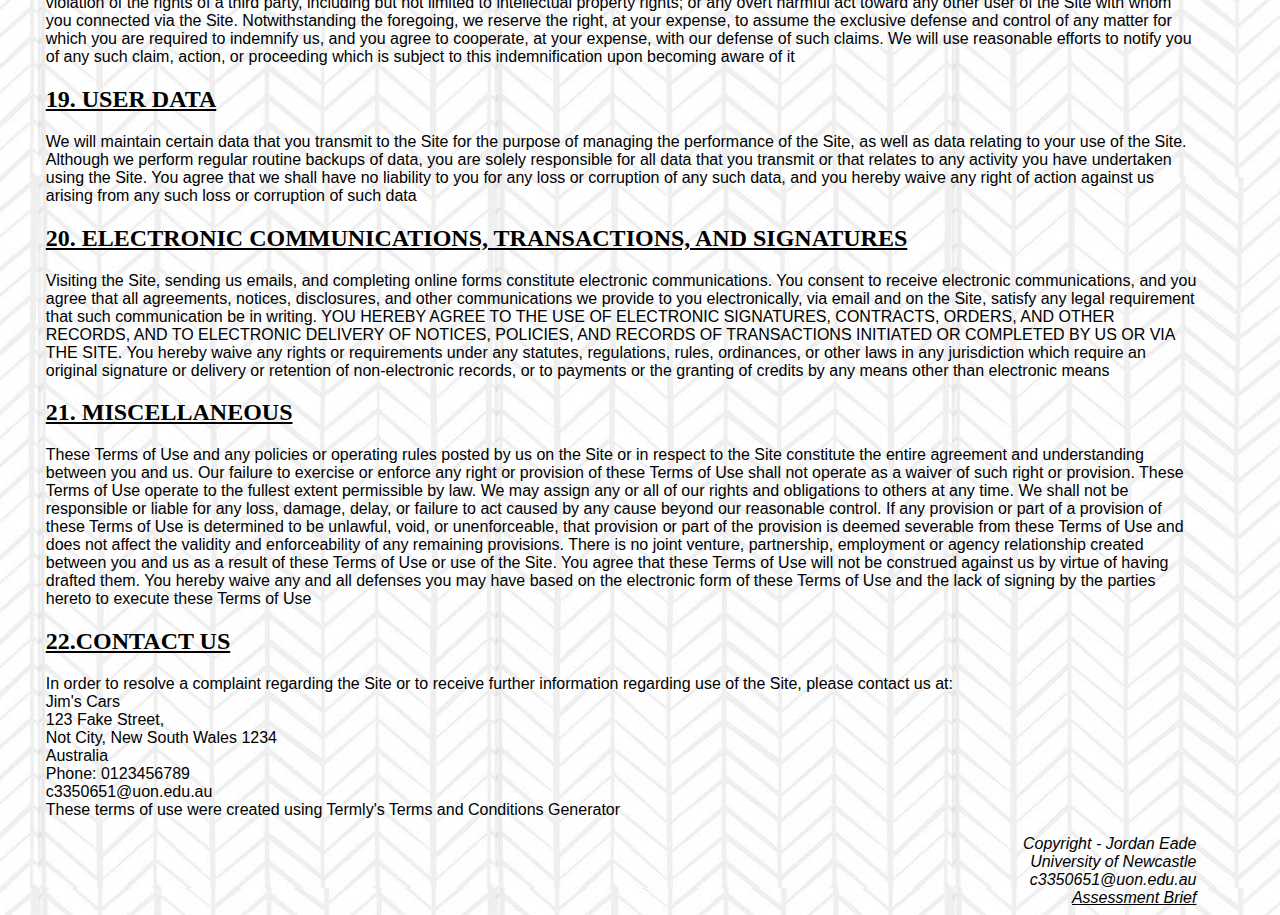
<file: terms.html>
<!DOCTYPE html>
<!--Name: terms.html
	Author: Jordan Eade
	Student Number: c3350651
	Date file created: 21/10/21
	content is created using template from README.txt, coding is original
-->
    <html lang="en">
        <head>
            <meta charset="UTF-8">
            <link rel= "stylesheet" type = "text/css" href="style.css"/>		<!--Link to css document for styling-->
            <title>Jim's Cars - Terms and Conditions</title>
        </head>

        <body>
            <div id="head">			<!--Holds page heading, logo and navigation bar-->
                <img src="Images/logo.png" alt ="logo" id="logo"/>		<!--"Jim's group logo image-->
                <h1 style= "text-align: center">TERMS AND CONDITIONS</h1>		<!--Main heading for page-->
                <hr>

                <a class="link" href="index.html">Home</a>
                -
                <a class="link"  href="XML/fourWheelDrive.xml">Four Wheel Drives</a>		<!--Link to XML document-->
                -
                <a class="link"  href="XML/sportsCar.xml">Sports Cars</a>			<!--Link to XML document-->
                -
                <a class="link"  href="data.html">Create Listing</a>
                -
                <a class="link"  href="privacy.html">Privacy policy</a>
                -
                <a class="link"  href="contact.html">Contact Us</a>
                -
                <a class="link"  href="aboutUs.html">About Us</a>
                <hr>

                <br class="doubleBreak">
            </div>
            <br class="doubleBreak">
            <p>- Last updated October 22, 2021</p>
            <h2>1. AGREEMENT TO TERMS</h2>
            <p>These Terms of Use constitute a legally binding agreement made between you, whether personally or on behalf of an
                entity (“you”) and concerning your access to and use of the https://notawebsite.com.au website as well as any other
                media form, media channel, mobile website or mobile application related, linked, or otherwise connected thereto
                (collectively, the “Site”).</p>
            <p>We are registered in Australia and have our registered office at 123 Fake Street, Not City, New South Wales, 1234
                You agree that by accessing the Site, you have read, understood, and agreed to be bound by all of these Terms of Use.
                IF YOU DO NOT AGREE WITH ALL OF THESE TERMS OF USE, THEN YOU ARE EXPRESSLY PROHIBITED FROM USING THE SITE AND YOU MUST
                DISCONTINUE USE IMMEDIATELY.</p>
            <p>Supplemental terms and conditions or documents that may be posted on the Site from time to time are hereby expressly incorporated herein by reference. We reserve the right, in our sole discretion, to make changes or modifications to these Terms of Use at any time and for any reason. We will alert you about any changes by updating the “Last updated” date of these Terms of Use, and you waive any right to receive specific notice of each such change. Please ensure that you check the applicable Terms every time you use our Site so that you understand which Terms apply. You will be subject to, and will be deemed to have been made aware of and to have accepted, the changes in any revised Terms of Use by your continued use of the Site after the date such revised Terms of Use are posted.
                The information provided on the Site is not intended for distribution to or use by any person or entity in any jurisdiction or country where such distribution or use would be contrary to law or regulation or which would subject us to any registration requirement within such jurisdiction or country. Accordingly, those persons who choose to access the Site from other locations do so on their own initiative and are solely responsible for compliance with local laws, if and to the extent local laws are applicable
                The Site is intended for users who are at least 18 years old. Persons under the age of 18 are not permitted to use or register for the Site.</p>
            <h2>2. INTELLECTUAL PROPERTY RIGHTS</h2>
            <p>Unless otherwise indicated, the Site is our proprietary
                property and all source code, databases, functionality, software, website
                designs, audio, video, text, photographs, and graphics on the Site
                (collectively, the “Content”) and the trademarks, service marks, and logos
                contained therein (the “Marks”) are owned or controlled by us or licensed to
                us, and are protected by copyright and trademark laws and various other intellectual property rights and unfair
                competition laws of the United States, international copyright laws,
                and international conventions. The Content and the Marks are provided on the Site “AS IS” for your information and
                personal use only. Except as expressly provided in these Terms
                of Use, no part of the Site and no Content or Marks may be copied, reproduced,
                aggregated, republished, uploaded, posted, publicly displayed, encoded,
                translated, transmitted, distributed, sold, licensed, or otherwise exploited
                for any commercial purpose whatsoever, without our express prior written
                permission.</p>
            <p>Provided that you are eligible to use the Site, you are
                granted a limited license to access and use the Site and to download or print a
                copy of any portion of the Content to which you have properly gained access
                solely for your personal, non-commercial use. We reserve all rights not
                expressly granted to you in and to the Site, the Content and the Marks.</p>
            <h2>3. USER REPRESENTATIONS</h2>
            <p>By using the Site, you represent and warrant that: you have the legal capacity and you agree to comply with these
                Terms of Use; you are not a minor in the jurisdiction in which you reside; you will not access the Site through
                automated or non-human means, whether through a bot, script, or otherwise; you will not use the Site for any illegal
                or unauthorized purpose; and your use of the Site will not violate any applicable law or regulation
                If you provide any information that is untrue, inaccurate, not current, or incomplete, we have the right to suspend
                or terminate your account and refuse any and all current or future use of the Site (or any portion thereof)</p>
            <h2>4. PROHIBITED ACTIVITIES</h2>
            <p>You may not access or use the Site for any purpose other than that for which we make the Site available.
                The Site may not be used in connection with any commercial endeavors except those that are specifically
                endorsed or approved by us.</p>
            <p> As a user of the Site, you agree not to:<br>
                Systematically retrieve data or other content from the Site to create or compile, directly or indirectly,
                a collection, compilation, database, or directory without written permission from us.
                Trick, defraud, or mislead us and other users, especially in any attempt to learn sensitive account information such as user passwords.
                Circumvent, disable, or otherwise interfere with security-related features of the Site, including features that
                prevent or restrict the use or copying of any Content or enforce limitations on the use of the Site and/or the Content contained therein.
                Disparage, tarnish, or otherwise harm, in our opinion, us and/or the Site
                Use any information obtained from the Site in order to harass, abuse, or harm another person
                Make improper use of our support services or submit false reports of abuse or misconduct
                Use the Site in a manner inconsistent with any applicable laws or regulations,
                Engage in unauthorized framing of or linking to the Site
                Upload or transmit (or attempt to upload or to transmit) viruses, Trojan horses, or other material, including excessive
                use of capital letters and spamming (continuous posting of repetitive text), that interferes with any party’s
                uninterrupted use and enjoyment of the Site or modifies, impairs, disrupts, alters, or interferes with the use,
                features, functions, operation, or maintenance of the Site
                Engage in any automated use of the system, such as using scripts to send comments or messages, or using any
                data mining, robots, or similar data gathering and extraction tools
                Delete the copyright or other proprietary rights notice from any Content
                Attempt to impersonate another user or person or use the username of another user
                Upload or transmit (or attempt to upload or to transmit) any material that acts as a passive or active information
                collection or transmission mechanism, including without limitation, clear graphics interchange formats (“gifs”), 1×1
                pixels, web bugs, cookies, or other similar devices (sometimes referred to as “spyware” or “passive collection mechanisms” or “pcms”).
                Interfere with, disrupt, or create an undue burden on the Site or the networks or services connected to the Site
                Harass, annoy, intimidate, or threaten any of our employees or agents engaged in providing any portion of the Site to you
                Attempt to bypass any measures of the Site designed to prevent or restrict access to the Site, or any portion of the Site
                Copy or adapt the Site’s software, including but not limited to Flash, PHP, HTML, JavaScript, or other code
                Except as permitted by applicable law, decipher, decompile, disassemble, or reverse engineer any of the software
                comprising or in any way making up a part of the Site
                Except as may be the result of standard search engine or Internet browser usage, use, launch, develop, or distribute
                any automated system, including without limitation, any spider, robot, cheat utility, scraper, or offline reader that
                accesses the Site, or using or launching any unauthorized script or other software
                Use a buying agent or purchasing agent to make purchases on the Site
                Make any unauthorized use of the Site, including collecting usernames and/or email addresses of users by electronic or
                other means for the purpose of sending unsolicited email, or creating user accounts by automated means or under false pretenses
                Use the Site as part of any effort to compete with us or otherwise use the Site and/or the Content for any revenue-generating endeavor or commercial enterprise
            </p>
            <h2>5. USER GENERATED CONTRIBUTIONS</h2>
            <p>The Site may invite you to chat, contribute to, or participate in blogs, message boards, online forums, and other
                functionality, and may provide you with the opportunity to create, submit, post, display, transmit, perform, publish,
                distribute, or broadcast content and materials to us or on the Site, including but not limited to text, writings,
                video, audio, photographs, graphics, comments, suggestions, or personal information or other material
                (collectively, "Contributions"). Contributions may be viewable by other users of the Site and through third-party
                websites. As such, any Contributions you transmit may be treated as non-confidential and non-proprietary. When you
                create or make available any Contributions, you thereby represent and warrant that:<br>
                The creation, distribution,
                transmission, public display, or performance, and the accessing, downloading, or copying of your Contributions
                do not and will not infringe the proprietary rights, including but not limited to the copyright, patent, trademark,
                trade secret, or moral rights of any third party. You are the creator and owner of or have the necessary licenses,
                rights, consents, releases, and permissions to use and to authorize us, the Site, and other users of the Site to use
                your Contributions in any manner contemplated by the Site and these Terms of Use. You have the written consent,
                release, and/or permission of each and every identifiable individual person in your Contributions to use the name or
                likeness of each and every such identifiable individual person to enable inclusion and use of your Contributions in
                any manner contemplated by the Site and these Terms of Use. Your Contributions are not false, inaccurate, or misleading.
                Your Contributions are not unsolicited or unauthorized advertising, promotional materials, pyramid schemes, chain letters,
                spam, mass mailings, or other forms of solicitation. Your Contributions are not obscene, lewd, lascivious, filthy, violent,
                harassing, libelous, slanderous, or otherwise objectionable (as determined by us). Your Contributions do not ridicule,
                mock, disparage, intimidate, or abuse anyone. Your Contributions are not used to harass or threaten
                (in the legal sense of those terms) any other person and to promote violence against a specific person or class
                of people. Your Contributions do not violate any applicable law, regulation, or rule. Your Contributions do not
                violate the privacy or publicity rights of any third party. Your Contributions do not violate any applicable law
                concerning child pornography, or otherwise intended to protect the health or well-being of minors. Your Contributions
                do not include any offensive comments that are connected to race, national origin, gender, sexual preference,
                or physical handicap. Your Contributions do not otherwise violate, or link to material that violates, any provision
                of these Terms of Use, or any applicable law or regulation.</p>
            <p>Any use of the Site in violation of the foregoing violates these Terms of Use and may result in, among other things,
                termination or suspension of your rights to use the Site</p>
            <h2>6. CONTRIBUTION LICENSE</h2>
            <p>By posting your Contributions to any part of the Site, you automatically grant, and you represent and warrant
                that you have the right to grant, to us an unrestricted, unlimited, irrevocable, perpetual, non-exclusive,
                transferable, royalty-free, fully-paid, worldwide right, and license to host, use, copy, reproduce, disclose,
                sell, resell, publish, broadcast, retitle, archive, store, cache, publicly perform, publicly display, reformat,
                translate, transmit, excerpt (in whole or in part), and distribute such Contributions (including, without limitation,
                your image and voice) for any purpose, commercial, advertising, or otherwise, and to prepare derivative works of,
                or incorporate into other works, such Contributions, and grant and authorize sublicenses of the foregoing.
                The use and distribution may occur in any media formats and through any media channels.</p>
            <p>This license will apply to
                any form, media, or technology now known or hereafter developed, and includes our use of your name, company name,
                and franchise name, as applicable, and any of the trademarks, service marks, trade names, logos, and personal and
                commercial images you provide. You waive all moral rights in your Contributions, and you warrant that moral rights
                have not otherwise been asserted in your Contributions.</p>
            <p>We do not assert any ownership over your Contributions.
                You retain full ownership of all of your Contributions and any intellectual property rights or other proprietary
                rights associated with your Contributions. We are not liable for any statements or representations in your
                Contributions provided by you in any area on the Site. You are solely responsible for your Contributions to the
                Site and you expressly agree to exonerate us from any and all responsibility and to refrain from any legal action
                against us regarding your Contributions.</p>
            <p>We have the right, in our sole and absolute discretion, (1) to edit, redact,
                or otherwise change any Contributions; (2) to re-categorize any Contributions to place them in more appropriate
                locations on the Site; and (3) to pre-screen or delete any Contributions at any time and for any reason, without
                notice. We have no obligation to monitor your Contributions</p>
            <h2>7. SUBMISSIONS</h2>
            <p>You acknowledge and agree that any questions, comments, suggestions, ideas, feedback, or other information regarding
                the Site ("Submissions") provided by you to us are non-confidential and shall become our sole property. We shall
                own exclusive rights, including all intellectual property rights, and shall be entitled to the unrestricted use
                and dissemination of these Submissions for any lawful purpose, commercial or otherwise, without acknowledgment
                or compensation to you. You hereby waive all moral rights to any such Submissions, and you hereby warrant that
                any such Submissions are original with you or that you have the right to submit such Submissions. You agree there
                shall be no recourse against us for any alleged or actual infringement or misappropriation of any proprietary right
                in your Submissions</p>
            <h2>8. THIRD-PARTY WEBSITE AND CONTENT</h2>
            <p>The Site may contain (or you may be sent via the Site) links to other websites ("Third-Party Websites") as well
                as articles, photographs, text, graphics, pictures, designs, music, sound, video, information, applications,
                software, and other content or items belonging to or originating from third parties ("Third-Party Content").
                Such Third-Party Websites and Third-Party Content are not investigated, monitored, or checked for accuracy,
                appropriateness, or completeness by us, and we are not responsible for any Third-Party Websites accessed through
                the Site or any Third-Party Content posted on, available through, or installed from the Site, including the
                content, accuracy, offensiveness, opinions, reliability, privacy practices, or other policies of or contained
                in the Third-Party Websites or the Third-Party Content. Inclusion of, linking to, or permitting the use or
                installation of any Third-Party Websites or any Third-Party Content does not imply approval or endorsement thereof
                by us. If you decide to leave the Site and access the Third-Party Websites or to use or install any Third-Party
                Content, you do so at your own risk, and you should be aware these Terms of Use no longer govern. You should review
                the applicable terms and policies, including privacy and data gathering practices, of any website to which you
                navigate from the Site or relating to any applications you use or install from the Site. Any purchases you make
                through Third-Party Websites will be through other websites and from other companies, and we take no responsibility
                whatsoever in relation to such purchases which are exclusively between you and the applicable third party.
                You agree and acknowledge that we do not endorse the products or services offered on Third-Party Websites and
                you shall hold us harmless from any harm caused by your purchase of such products or services. Additionally,
                you shall hold us harmless from any losses sustained by you or harm caused to you relating to or resulting in
                any way from any Third-Party Content or any contact with Third-Party Websites</p>
            <h2>9. SITE MANAGEMENT</h2>
            <p>We reserve the right, but not the obligation, to: (1) monitor the Site for violations of
                these Terms of Use; (2) take appropriate legal action against anyone who, in
                our sole discretion, violates the law or these Terms of Use, including without
                limitation, reporting such user to law enforcement authorities; (3) in our sole
                discretion and without limitation, refuse, restrict access to, limit the
                availability of, or disable (to the extent technologically feasible) any of
                your Contributions or any portion thereof; (4) in our sole discretion and
                without limitation, notice, or liability, to remove from the Site or otherwise
                disable all files and content that are excessive in size or are in any way
                burdensome to our systems; and (5) otherwise manage the Site in a manner
                designed to protect our rights and property and to facilitate the proper
                functioning of the Site.</p>
            <h2>10. PRIVACY POLICY</h2>
            <p>Please review our Privacy Policy: https://notawebsite.com.au/privacypolicy
                By using the Site, you agree to be bound by our Privacy Policy, which is incorporated into these Terms of Use.
                Please be advised the Site is hosted in Australia. If you access the Site from any other region of the world
                with laws or other requirements governing personal data collection, use, or disclosure that differ from applicable
                laws in Australia,  then through your continued use of the Site, you are transferring your data to Australia, and
                you agree to have your data transferred to and processed in Australia</p>
            <h2>11. TERM AND TERMINATION</h2>
            <p>These Terms of Use shall remain in full force and effect while you use the Site. WITHOUT LIMITING ANY OTHER PROVISION
                OF THESE TERMS OF USE, WE RESERVE THE RIGHT TO, IN OUR SOLE DISCRETION AND WITHOUT NOTICE OR LIABILITY, DENY ACCESS
                TO AND USE OF THE SITE (INCLUDING BLOCKING CERTAIN IP ADDRESSES), TO ANY PERSON FOR ANY REASON OR FOR NO REASON,
                INCLUDING WITHOUT LIMITATION FOR BREACH OF ANY REPRESENTATION, WARRANTY, OR COVENANT CONTAINED IN THESE TERMS OF
                USE OR OF ANY APPLICABLE LAW OR REGULATION. WE MAY TERMINATE YOUR USE OR PARTICIPATION IN THE SITE OR DELETE ANY
                CONTENT OR INFORMATION THAT YOU POSTED AT ANY TIME,
                WITHOUT WARNING, IN OUR SOLE DISCRETION</p>
            <p>If we terminate
                or suspend your account for any reason, you are prohibited from registering and
                creating a new account under your name, a fake or borrowed name, or the name of
                any third party, even if you may be acting on behalf of the third party. In
                addition to terminating or suspending your account, we reserve the right to
                take appropriate legal action, including without limitation pursuing civil,
                criminal, and injunctive redress</p>
            <h2>12. MODIFICATIONS AND INTERRUPTIONS</h2>
            <p>We reserve the right to change, modify, or remove the contents of the Site at any time or for any reason at our
                sole discretion without notice. However, we have no obligation to update any information on our Site. We also
                reserve the right to modify or discontinue all or part of the Site without notice at any time. We will not be
                liable to you or any third party for any modification, price change, suspension, or discontinuance of the Site.</p>
            <p>We cannot guarantee
                the Site will be available at all times. We may experience hardware, software,
                or other problems or need to perform maintenance related to the Site, resulting
                in interruptions, delays, or errors. We
                reserve the right to change, revise, update, suspend, discontinue, or otherwise
                modify the Site at any time or for any reason without notice to you. You agree that we have no liability
                whatsoever for any loss, damage, or inconvenience caused by your inability to
                access or use the Site during any downtime or discontinuance of the Site. Nothing in these Terms of Use will be
                construed to obligate us to maintain and support the Site or to supply any
                corrections, updates, or releases in connection therewith</p>
            <h2>13. GOVERNING LAW</h2>
            <p>These Terms shall be governed by and defined following the laws of Australia and yourself irrevocably consent
                that the courts of Australia shall have exclusive jurisdiction to resolve any dispute which may arise in connection
                with these terms</p>
            <h2>14. DISPUTE RESOLUTION</h2>
            <p>You agree to irrevocably submit all disputes related to Terms or the relationship established by this Agreement
                to the jurisdiction of the Australia courts. Jim's Cars shall also maintain the right to bring proceedings as to the substance
                of the matter in the courts of the country where you reside or, if these Terms are entered into in the course of
                your trade or profession, the state of your principal place of business.</p>
            <h2>15. CORRECTIONS</h2>
            <p>There may be
                information on the Site that contains typographical errors, inaccuracies, or
                omissions, including descriptions, pricing, availability, and various other
                information. We reserve the right to
                correct any errors, inaccuracies, or omissions and to change or update the
                information on the Site at any time, without prior notice</p>
            <h2>16. DISCLAIMER</h2>
            <p>THE SITE IS PROVIDED
                ON AN AS-IS AND AS-AVAILABLE BASIS. YOU
                AGREE THAT YOUR USE OF THE SITE AND OUR SERVICES WILL BE AT YOUR SOLE RISK. TO THE
                FULLEST EXTENT PERMITTED BY LAW, WE DISCLAIM ALL WARRANTIES, EXPRESS OR
                IMPLIED, IN CONNECTION WITH THE SITE AND YOUR USE THEREOF, INCLUDING, WITHOUT
                LIMITATION, THE IMPLIED WARRANTIES OF MERCHANTABILITY, FITNESS FOR A PARTICULAR
                PURPOSE, AND NON-INFRINGEMENT. WE MAKE NO WARRANTIES OR REPRESENTATIONS ABOUT
                THE ACCURACY OR COMPLETENESS OF THE SITE’S CONTENT OR THE CONTENT OF ANY
                WEBSITES LINKED TO THE SITE AND WE WILL ASSUME NO LIABILITY OR RESPONSIBILITY
                FOR ANY (1) ERRORS, MISTAKES, OR INACCURACIES OF CONTENT AND MATERIALS, (2)
                PERSONAL INJURY OR PROPERTY DAMAGE, OF ANY NATURE WHATSOEVER, RESULTING FROM
                YOUR ACCESS TO AND USE OF THE SITE, (3) ANY UNAUTHORIZED ACCESS TO OR USE OF
                OUR SECURE SERVERS AND/OR ANY AND ALL PERSONAL INFORMATION AND/OR FINANCIAL
                INFORMATION STORED THEREIN, (4) ANY INTERRUPTION OR CESSATION OF TRANSMISSION
                TO OR FROM THE SITE, (5) ANY BUGS, VIRUSES, TROJAN HORSES, OR THE LIKE WHICH
                MAY BE TRANSMITTED TO OR THROUGH THE SITE BY ANY THIRD PARTY, AND/OR (6) ANY
                ERRORS OR OMISSIONS IN ANY CONTENT AND MATERIALS OR FOR ANY LOSS OR DAMAGE OF
                ANY KIND INCURRED AS A RESULT OF THE USE OF ANY CONTENT POSTED, TRANSMITTED, OR
                OTHERWISE MADE AVAILABLE VIA THE SITE. WE DO NOT WARRANT, ENDORSE, GUARANTEE,
                OR ASSUME RESPONSIBILITY FOR ANY PRODUCT OR SERVICE ADVERTISED OR OFFERED BY A
                THIRD PARTY THROUGH THE SITE, ANY HYPERLINKED WEBSITE, OR ANY WEBSITE OR MOBILE
                APPLICATION FEATURED IN ANY BANNER OR OTHER ADVERTISING, AND WE WILL NOT BE A
                PARTY TO OR IN ANY WAY BE RESPONSIBLE FOR MONITORING ANY TRANSACTION BETWEEN YOU
                AND ANY THIRD-PARTY PROVIDERS OF PRODUCTS OR SERVICES. AS WITH THE
                PURCHASE OF A PRODUCT OR SERVICE THROUGH ANY MEDIUM OR IN ANY ENVIRONMENT, YOU
                SHOULD USE YOUR BEST JUDGMENT AND EXERCISE CAUTION WHERE APPROPRIATE</p>
            <h2>17. LIMITATIONS OF LIABILITY</h2>
            <p>IN NO EVENT WILL WE OR OUR DIRECTORS, EMPLOYEES, OR AGENTS BE LIABLE TO YOU OR ANY THIRD PARTY FOR ANY DIRECT,
                INDIRECT, CONSEQUENTIAL, EXEMPLARY, INCIDENTAL, SPECIAL, OR PUNITIVE DAMAGES, INCLUDING LOST PROFIT, LOST REVENUE,
                LOSS OF DATA, OR OTHER DAMAGES ARISING FROM YOUR USE OF THE SITE, EVEN IF WE HAVE BEEN ADVISED OF THE POSSIBILITY
                OF SUCH DAMAGES. NOTWITHSTANDING ANYTHING TO THE CONTRARY CONTAINED HEREIN, OUR LIABILITY TO YOU FOR ANY CAUSE
                WHATSOEVER AND REGARDLESS OF THE FORM OF THE ACTION, WILL AT ALL TIMES BE LIMITED TO THE
                AMOUNT PAID, IF ANY, BY YOU TO US. CERTAIN US STATE LAWS AND INTERNATIONAL LAWS DO NOT ALLOW LIMITATIONS ON IMPLIED
                WARRANTIES OR THE EXCLUSION OR LIMITATION OF CERTAIN DAMAGES. IF THESE LAWS APPLY TO YOU, SOME OR ALL OF THE ABOVE
                DISCLAIMERS OR LIMITATIONS MAY NOT APPLY TO YOU, AND YOU MAY HAVE ADDITIONAL RIGHTS
            </p>
            <h2>18. INDEMNIFICATION</h2>
            <p>You agree to
                defend, indemnify, and hold us harmless, including our subsidiaries,
                affiliates, and all of our respective officers, agents, partners, and
                employees, from and against any loss, damage, liability, claim, or demand, including
                reasonable attorneys’ fees and expenses, made by any third party due to or
                arising out of:
                (1) your Contributions; use of the Site; breach of these Terms of Use; any breach of your representations and
                warranties set forth in these Terms of Use; your violation of the rights of a third party, including but not
                limited to intellectual property rights; or any overt harmful act toward any other user of the Site with whom
                you connected via the Site. Notwithstanding the foregoing, we reserve the right, at your expense, to assume the
                exclusive defense and control of any matter for which you are required to indemnify us, and you agree to cooperate,
                at your expense, with our defense of such claims. We will use reasonable efforts to notify you of any such claim,
                action, or proceeding which is subject to this indemnification upon becoming aware of it
            </p>
            <h2>19. USER DATA</h2>
            <p>We will maintain
                certain data that you transmit to the Site for the purpose of managing the
                performance of the Site, as well as data relating to your use of the Site. Although we perform regular routine backups
                of data, you are solely responsible for all data that you transmit or that
                relates to any activity you have undertaken using the Site. You agree
                that we shall have no liability to you for any loss or corruption of any such
                data, and you hereby waive any right of action against us arising from any such
                loss or corruption of such data</p>
            <h2>20. ELECTRONIC COMMUNICATIONS, TRANSACTIONS, AND SIGNATURES</h2>
            <p>Visiting the Site, sending us emails, and completing online forms constitute electronic communications.
                You consent to receive electronic communications, and you agree that all agreements, notices, disclosures,
                and other communications we provide to you electronically, via email and on the Site, satisfy any legal requirement
                that such communication be in writing. YOU HEREBY AGREE TO THE USE OF ELECTRONIC SIGNATURES, CONTRACTS, ORDERS,
                AND OTHER RECORDS, AND TO ELECTRONIC DELIVERY OF NOTICES, POLICIES, AND RECORDS OF TRANSACTIONS INITIATED OR COMPLETED
                BY US OR VIA THE SITE. You hereby waive any rights or requirements under any statutes, regulations, rules, ordinances,
                or other laws in any jurisdiction which require an original signature or delivery or retention of non-electronic
                records, or to payments or the granting of credits by any means other than electronic means
            </p>
            <h2>21. MISCELLANEOUS</h2>
            <p>These Terms of Use and any policies or operating rules posted by us on the Site or in respect to the Site constitute
                the entire agreement and understanding between you and us. Our failure to exercise or enforce any right or provision
                of these Terms of Use shall not operate as a waiver of such right or provision. These Terms of Use operate to the
                fullest extent permissible by law. We may assign any or all of our rights and obligations to others at any time.
                We shall not be responsible or liable for any loss, damage, delay, or failure to act caused by any cause beyond
                our reasonable control. If any provision or part of a provision of these Terms of Use is determined to be unlawful,
                void, or unenforceable, that provision or part of the provision is deemed severable from these Terms of Use and does
                not affect the validity and enforceability of any remaining provisions. There is no joint venture, partnership,
                employment or agency relationship created between you and us as a result of these Terms of Use or use of the Site.
                You agree that these Terms of Use will not be construed against us by virtue of having drafted them. You hereby
                waive any and all defenses you may have based on the electronic form of these Terms of Use and the lack of signing
                by the parties hereto to execute these Terms of Use</p>

            <h2>22.CONTACT US</h2>
            <p>In order to resolve a complaint regarding the Site or to receive further information regarding use of the Site,
                please contact us at:<br>
                Jim's Cars<br>
                123 Fake Street,<br>
                Not City, New South Wales 1234<br>
                Australia<br>
                Phone: 0123456789<br>
                c3350651@uon.edu.au<br>
                These terms of use were created using Termly's Terms and Conditions Generator
            </p>

            <address id="copyright">Copyright - Jordan Eade<br>University of Newcastle<br>c3350651@uon.edu.au<br>		<!--copyright statement-->
                <!--External website, goes to Assessment 1 brief for SENG1050-->
                <a href="https://uonline.newcastle.edu.au/bbcswebdav/pid-5239564-dt-content-rid-30198625_1/courses/CRS.134585.2021.S2/SENG1050%20-%20Assignment%202.html#peb">Assessment Brief</a>
            </address>
        </body>

    </html>
</file>
<file: style.css>
/*	Name: Style.css
	Author: Jordan Eade
	Student Number: c3350651
	Date file created: 20/10/21
*/
/*Tag styling*/
html{
	background-image: url('Images/background.png');
	margin-left: 1cm;
	margin-right: 2cm;
	font-family: sans-serif;
	font-size:16px;
	color:black;
}

head{
	font-style:italic;
}

h1{
	font-family:fantasy;
	font-size: 2cm;
	text-transform: uppercase;
}

h2{
	text-decoration:underline;
	font-family: fantasy;
	text-transform: uppercase;
}

h3{
	font-family:fantasy;
	font-style: oblique;

}

blockquote{
	font-style:oblique;
}

strong{
	font-weight:900;
}

span{
	color:gray; 
	font-weight:bold;
}

hr{
	border-color:#967c47;
}

form{
	width:-moz-fit-content;
	width:fit-content;
	margin: 0 auto;
}

a:link{
	color: black;
}

a:hover{
	font-size: 110%;
}

a:visited{
	color:green;
}

a:active{
	color: GrayText;
}

/*Class styling*/

.carPic{
	height:auto;
	width:15cm;
	float:left;
	margin:0.5cm;
	padding-right:1cm;
}
.carBreak{
	line-height:2.25cm;
}

.description{
	margin-right:5cm;
}
#doubleBR{
	line-height:2cm
}

.homeItem{
	float: left;
}

.doubleBreak{
	line-height: 1.5cm;
}

/*Styling by identity*/

#head{
	background-color: #deb869;
	border-style:solid;
	border-color: #967c47;
	
}

#link{
	color:black;
}

#copyright{
	text-align:right;
}

#logo{
	height:2.5cm;
	width:auto;
	float: left;
}

#welcome{
	font-size: 120%;
}

#list{
	border-style:dashed;
	border-color:burlywood;
	float: left;
}

#homeList{
	list-style-type:square;
	float: left;
}
</file>
